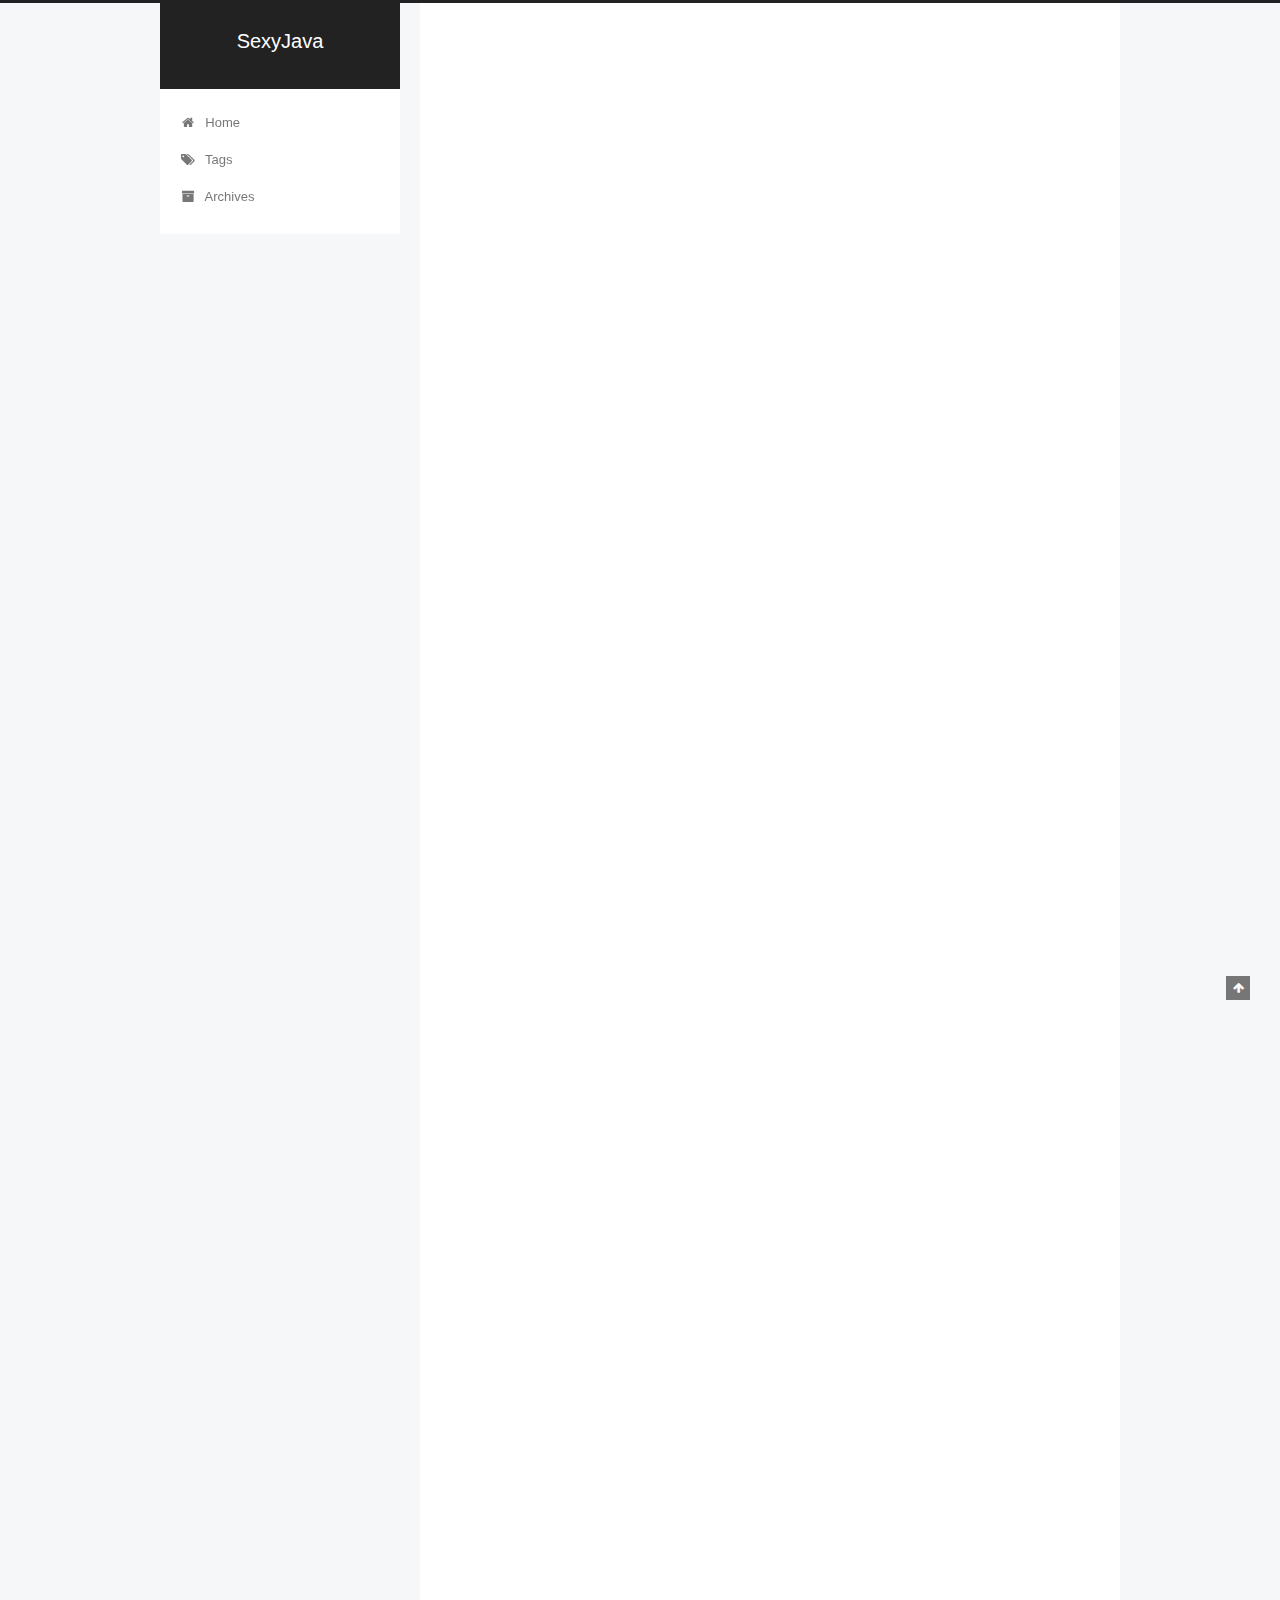
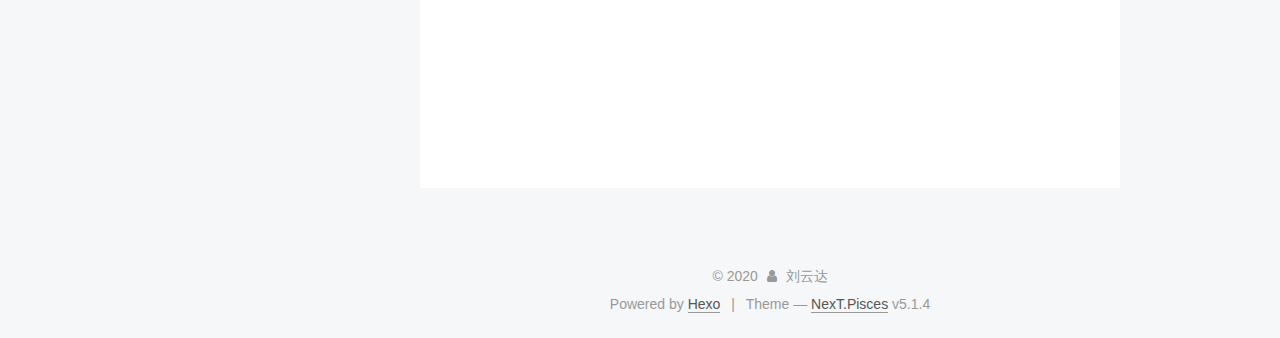
<file: index.html>
<!DOCTYPE html>



  


<html class="theme-next pisces use-motion" lang="en">
<head>
  <meta charset="UTF-8"/>
<meta http-equiv="X-UA-Compatible" content="IE=edge" />
<meta name="viewport" content="width=device-width, initial-scale=1, maximum-scale=1"/>
<meta name="theme-color" content="#222">









<meta http-equiv="Cache-Control" content="no-transform" />
<meta http-equiv="Cache-Control" content="no-siteapp" />
















  
  
  <link href="/lib/fancybox/source/jquery.fancybox.css?v=2.1.5" rel="stylesheet" type="text/css" />







<link href="/lib/font-awesome/css/font-awesome.min.css?v=4.6.2" rel="stylesheet" type="text/css" />

<link href="/css/main.css?v=5.1.4" rel="stylesheet" type="text/css" />


  <link rel="apple-touch-icon" sizes="180x180" href="/images/apple-touch-icon-next.png?v=5.1.4">


  <link rel="icon" type="image/png" sizes="32x32" href="/images/favicon-32x32-next.png?v=5.1.4">


  <link rel="icon" type="image/png" sizes="16x16" href="/images/favicon-16x16-next.png?v=5.1.4">


  <link rel="mask-icon" href="/images/logo.svg?v=5.1.4" color="#222">





  <meta name="keywords" content="Hexo, NexT" />




  


  <link rel="alternate" href="/atom.xml" title="SexyJava" type="application/atom+xml" />






<meta name="description" content="我要追求我喜欢的">
<meta property="og:type" content="website">
<meta property="og:title" content="SexyJava">
<meta property="og:url" content="http://yoursite.com/index.html">
<meta property="og:site_name" content="SexyJava">
<meta property="og:description" content="我要追求我喜欢的">
<meta property="og:locale" content="en_US">
<meta property="article:author" content="刘云达">
<meta name="twitter:card" content="summary">



<script type="text/javascript" id="hexo.configurations">
  var NexT = window.NexT || {};
  var CONFIG = {
    root: '/',
    scheme: 'Pisces',
    version: '5.1.4',
    sidebar: {"position":"left","display":"post","offset":12,"b2t":false,"scrollpercent":false,"onmobile":false},
    fancybox: true,
    tabs: true,
    motion: {"enable":true,"async":false,"transition":{"post_block":"fadeIn","post_header":"slideDownIn","post_body":"slideDownIn","coll_header":"slideLeftIn","sidebar":"slideUpIn"}},
    duoshuo: {
      userId: '0',
      author: 'Author'
    },
    algolia: {
      applicationID: '',
      apiKey: '',
      indexName: '',
      hits: {"per_page":10},
      labels: {"input_placeholder":"Search for Posts","hits_empty":"We didn't find any results for the search: ${query}","hits_stats":"${hits} results found in ${time} ms"}
    }
  };
</script>



  <link rel="canonical" href="http://yoursite.com/"/>





  <title>SexyJava</title>
  








<meta name="generator" content="Hexo 4.2.0"></head>

<body itemscope itemtype="http://schema.org/WebPage" lang="en">

  
  
    
  

  <div class="container sidebar-position-left 
  page-home">
    <div class="headband"></div>

    <header id="header" class="header" itemscope itemtype="http://schema.org/WPHeader">
      <div class="header-inner"><div class="site-brand-wrapper">
  <div class="site-meta ">
    

    <div class="custom-logo-site-title">
      <a href="/"  class="brand" rel="start">
        <span class="logo-line-before"><i></i></span>
        <span class="site-title">SexyJava</span>
        <span class="logo-line-after"><i></i></span>
      </a>
    </div>
      
        <p class="site-subtitle"></p>
      
  </div>

  <div class="site-nav-toggle">
    <button>
      <span class="btn-bar"></span>
      <span class="btn-bar"></span>
      <span class="btn-bar"></span>
    </button>
  </div>
</div>

<nav class="site-nav">
  

  
    <ul id="menu" class="menu">
      
        
        <li class="menu-item menu-item-home">
          <a href="/%20" rel="section">
            
              <i class="menu-item-icon fa fa-fw fa-home"></i> <br />
            
            Home
          </a>
        </li>
      
        
        <li class="menu-item menu-item-tags">
          <a href="/tags/%20" rel="section">
            
              <i class="menu-item-icon fa fa-fw fa-tags"></i> <br />
            
            Tags
          </a>
        </li>
      
        
        <li class="menu-item menu-item-archives">
          <a href="/archives/%20" rel="section">
            
              <i class="menu-item-icon fa fa-fw fa-archive"></i> <br />
            
            Archives
          </a>
        </li>
      

      
    </ul>
  

  
</nav>



 </div>
    </header>

    <main id="main" class="main">
      <div class="main-inner">
        <div class="content-wrap">
          <div id="content" class="content">
            
  <section id="posts" class="posts-expand">
    
      

  

  
  
  

  <article class="post post-type-normal" itemscope itemtype="http://schema.org/Article">
  
  
  
  <div class="post-block">
    <link itemprop="mainEntityOfPage" href="http://yoursite.com/2020/01/09/hello-world/">

    <span hidden itemprop="author" itemscope itemtype="http://schema.org/Person">
      <meta itemprop="name" content="刘云达">
      <meta itemprop="description" content="">
      <meta itemprop="image" content="/uploads/images/liuyunda.jpg">
    </span>

    <span hidden itemprop="publisher" itemscope itemtype="http://schema.org/Organization">
      <meta itemprop="name" content="SexyJava">
    </span>

    
      <header class="post-header">

        
        
          <h1 class="post-title" itemprop="name headline">
                
                <a class="post-title-link" href="/2020/01/09/hello-world/" itemprop="url">Hello World</a></h1>
        

        <div class="post-meta">
          <span class="post-time">
            
              <span class="post-meta-item-icon">
                <i class="fa fa-calendar-o"></i>
              </span>
              
                <span class="post-meta-item-text">Posted on</span>
              
              <time title="Post created" itemprop="dateCreated datePublished" datetime="2020-01-09T01:48:25+08:00">
                2020-01-09
              </time>
            

            

            
          </span>

          

          
            
          

          
          

          

          

          

        </div>
      </header>
    

    
    
    
    <div class="post-body" itemprop="articleBody">

      
      

      
        
          
            <p>Welcome to <a href="https://hexo.io/" target="_blank" rel="noopener">Hexo</a>! This is your very first post. Check <a href="https://hexo.io/docs/" target="_blank" rel="noopener">documentation</a> for more info. If you get any problems when using Hexo, you can find the answer in <a href="https://hexo.io/docs/troubleshooting.html" target="_blank" rel="noopener">troubleshooting</a> or you can ask me on <a href="https://github.com/hexojs/hexo/issues" target="_blank" rel="noopener">GitHub</a>.</p>
<h2 id="Quick-Start"><a href="#Quick-Start" class="headerlink" title="Quick Start"></a>Quick Start</h2><h3 id="Create-a-new-post"><a href="#Create-a-new-post" class="headerlink" title="Create a new post"></a>Create a new post</h3><figure class="highlight bash"><table><tr><td class="gutter"><pre><span class="line">1</span><br></pre></td><td class="code"><pre><span class="line">$ hexo new <span class="string">"My New Post"</span></span><br></pre></td></tr></table></figure>

<p>More info: <a href="https://hexo.io/docs/writing.html" target="_blank" rel="noopener">Writing</a></p>
<h3 id="Run-server"><a href="#Run-server" class="headerlink" title="Run server"></a>Run server</h3><figure class="highlight bash"><table><tr><td class="gutter"><pre><span class="line">1</span><br></pre></td><td class="code"><pre><span class="line">$ hexo server</span><br></pre></td></tr></table></figure>

<p>More info: <a href="https://hexo.io/docs/server.html" target="_blank" rel="noopener">Server</a></p>
<h3 id="Generate-static-files"><a href="#Generate-static-files" class="headerlink" title="Generate static files"></a>Generate static files</h3><figure class="highlight bash"><table><tr><td class="gutter"><pre><span class="line">1</span><br></pre></td><td class="code"><pre><span class="line">$ hexo generate</span><br></pre></td></tr></table></figure>

<p>More info: <a href="https://hexo.io/docs/generating.html" target="_blank" rel="noopener">Generating</a></p>
<h3 id="Deploy-to-remote-sites"><a href="#Deploy-to-remote-sites" class="headerlink" title="Deploy to remote sites"></a>Deploy to remote sites</h3><figure class="highlight bash"><table><tr><td class="gutter"><pre><span class="line">1</span><br></pre></td><td class="code"><pre><span class="line">$ hexo deploy</span><br></pre></td></tr></table></figure>

<p>More info: <a href="https://hexo.io/docs/one-command-deployment.html" target="_blank" rel="noopener">Deployment</a></p>

          
        
      
    </div>
    
    
    

    

    

    

    <footer class="post-footer">
      

      

      

      
      
        <div class="post-eof"></div>
      
    </footer>
  </div>
  
  
  
  </article>


    
      

  

  
  
  

  <article class="post post-type-normal" itemscope itemtype="http://schema.org/Article">
  
  
  
  <div class="post-block">
    <link itemprop="mainEntityOfPage" href="http://yoursite.com/2020/01/08/First-Write-Blog/">

    <span hidden itemprop="author" itemscope itemtype="http://schema.org/Person">
      <meta itemprop="name" content="刘云达">
      <meta itemprop="description" content="">
      <meta itemprop="image" content="/uploads/images/liuyunda.jpg">
    </span>

    <span hidden itemprop="publisher" itemscope itemtype="http://schema.org/Organization">
      <meta itemprop="name" content="SexyJava">
    </span>

    
      <header class="post-header">

        
        
          <h1 class="post-title" itemprop="name headline">
                
                <a class="post-title-link" href="/2020/01/08/First-Write-Blog/" itemprop="url">First Write Blog</a></h1>
        

        <div class="post-meta">
          <span class="post-time">
            
              <span class="post-meta-item-icon">
                <i class="fa fa-calendar-o"></i>
              </span>
              
                <span class="post-meta-item-text">Posted on</span>
              
              <time title="Post created" itemprop="dateCreated datePublished" datetime="2020-01-08T23:44:21+08:00">
                2020-01-08
              </time>
            

            

            
          </span>

          

          
            
          

          
          

          

          

          

        </div>
      </header>
    

    
    
    
    <div class="post-body" itemprop="articleBody">

      
      

      
        
          
            <figure class="highlight java"><table><tr><td class="gutter"><pre><span class="line">1</span><br><span class="line">2</span><br><span class="line">3</span><br><span class="line">4</span><br><span class="line">5</span><br><span class="line">6</span><br><span class="line">7</span><br><span class="line">8</span><br><span class="line">9</span><br><span class="line">10</span><br><span class="line">11</span><br><span class="line">12</span><br><span class="line">13</span><br><span class="line">14</span><br><span class="line">15</span><br><span class="line">16</span><br><span class="line">17</span><br><span class="line">18</span><br><span class="line">19</span><br><span class="line">20</span><br><span class="line">21</span><br></pre></td><td class="code"><pre><span class="line">Class Liu&#123;</span><br><span class="line">    <span class="keyword">private</span> String Name;</span><br><span class="line">    <span class="keyword">private</span> Integer Age;</span><br><span class="line">    <span class="keyword">private</span> String Address;</span><br><span class="line">    <span class="function"><span class="keyword">public</span> <span class="title">Liu</span><span class="params">(String Name, Integer Age, String Address)</span></span>&#123;</span><br><span class="line">        <span class="keyword">this</span>.Name = Name;</span><br><span class="line">        <span class="keyword">this</span>.Age = Age;</span><br><span class="line">        <span class="keyword">this</span>.Address = Address;</span><br><span class="line">    &#125;</span><br><span class="line">    <span class="function"><span class="keyword">public</span> String <span class="title">Introduction</span><span class="params">()</span></span>&#123;</span><br><span class="line">        <span class="keyword">return</span> <span class="string">"我叫："</span>+Name+</span><br><span class="line">            <span class="string">"年龄："</span>+Age+</span><br><span class="line">            <span class="string">"来自："</span>+Address+</span><br><span class="line">            <span class="string">"我很热爱编程，但是我很菜！"</span>; </span><br><span class="line">    &#125;</span><br><span class="line">    setter &amp; getter ....</span><br><span class="line">&#125;</span><br><span class="line"><span class="function"><span class="keyword">public</span> <span class="keyword">static</span> <span class="keyword">void</span> <span class="title">main</span><span class="params">(String [] args)</span></span>&#123;</span><br><span class="line">    Liu LiuYunDa = <span class="keyword">new</span> Liu(<span class="string">"刘云达"</span>,<span class="number">21</span>,<span class="string">"内蒙古赤峰市"</span>);</span><br><span class="line">    LiuYunDa.Introduction();</span><br><span class="line">&#125;</span><br></pre></td></tr></table></figure>


          
        
      
    </div>
    
    
    

    

    

    

    <footer class="post-footer">
      

      

      

      
      
        <div class="post-eof"></div>
      
    </footer>
  </div>
  
  
  
  </article>


    
  </section>

  


          </div>
          


          

        </div>
        
          
  
  <div class="sidebar-toggle">
    <div class="sidebar-toggle-line-wrap">
      <span class="sidebar-toggle-line sidebar-toggle-line-first"></span>
      <span class="sidebar-toggle-line sidebar-toggle-line-middle"></span>
      <span class="sidebar-toggle-line sidebar-toggle-line-last"></span>
    </div>
  </div>

  <aside id="sidebar" class="sidebar">
    
    <div class="sidebar-inner">

      

      

      <section class="site-overview-wrap sidebar-panel sidebar-panel-active">
        <div class="site-overview">
          <div class="site-author motion-element" itemprop="author" itemscope itemtype="http://schema.org/Person">
            
              <img class="site-author-image" itemprop="image"
                src="/uploads/images/liuyunda.jpg"
                alt="刘云达" />
            
              <p class="site-author-name" itemprop="name">刘云达</p>
              <p class="site-description motion-element" itemprop="description">我要追求我喜欢的</p>
          </div>

          <nav class="site-state motion-element">

            
              <div class="site-state-item site-state-posts">
              
                <a href="/archives/%20%7C%7C%20archive">
              
                  <span class="site-state-item-count">2</span>
                  <span class="site-state-item-name">posts</span>
                </a>
              </div>
            

            

            
              
              
              <div class="site-state-item site-state-tags">
                
                  <span class="site-state-item-count">1</span>
                  <span class="site-state-item-name">tags</span>
                
              </div>
            

          </nav>

          
            <div class="feed-link motion-element">
              <a href="/atom.xml" rel="alternate">
                <i class="fa fa-rss"></i>
                RSS
              </a>
            </div>
          

          

          
          

          
          

          

        </div>
      </section>

      

      

    </div>
  </aside>


        
      </div>
    </main>

    <footer id="footer" class="footer">
      <div class="footer-inner">
        <div class="copyright">&copy; <span itemprop="copyrightYear">2020</span>
  <span class="with-love">
    <i class="fa fa-user"></i>
  </span>
  <span class="author" itemprop="copyrightHolder">刘云达</span>

  
</div>


  <div class="powered-by">Powered by <a class="theme-link" target="_blank" href="https://hexo.io">Hexo</a></div>



  <span class="post-meta-divider">|</span>



  <div class="theme-info">Theme &mdash; <a class="theme-link" target="_blank" href="https://github.com/iissnan/hexo-theme-next">NexT.Pisces</a> v5.1.4</div>




        







        
      </div>
    </footer>

    
      <div class="back-to-top">
        <i class="fa fa-arrow-up"></i>
        
      </div>
    

    

  </div>

  

<script type="text/javascript">
  if (Object.prototype.toString.call(window.Promise) !== '[object Function]') {
    window.Promise = null;
  }
</script>









  












  
  
    <script type="text/javascript" src="/lib/jquery/index.js?v=2.1.3"></script>
  

  
  
    <script type="text/javascript" src="/lib/fastclick/lib/fastclick.min.js?v=1.0.6"></script>
  

  
  
    <script type="text/javascript" src="/lib/jquery_lazyload/jquery.lazyload.js?v=1.9.7"></script>
  

  
  
    <script type="text/javascript" src="/lib/velocity/velocity.min.js?v=1.2.1"></script>
  

  
  
    <script type="text/javascript" src="/lib/velocity/velocity.ui.min.js?v=1.2.1"></script>
  

  
  
    <script type="text/javascript" src="/lib/fancybox/source/jquery.fancybox.pack.js?v=2.1.5"></script>
  


  


  <script type="text/javascript" src="/js/src/utils.js?v=5.1.4"></script>

  <script type="text/javascript" src="/js/src/motion.js?v=5.1.4"></script>



  
  


  <script type="text/javascript" src="/js/src/affix.js?v=5.1.4"></script>

  <script type="text/javascript" src="/js/src/schemes/pisces.js?v=5.1.4"></script>



  

  


  <script type="text/javascript" src="/js/src/bootstrap.js?v=5.1.4"></script>



  


  




	





  





  












  





  

  

  

  
  

  

  

  

</body>
</html>
</file>
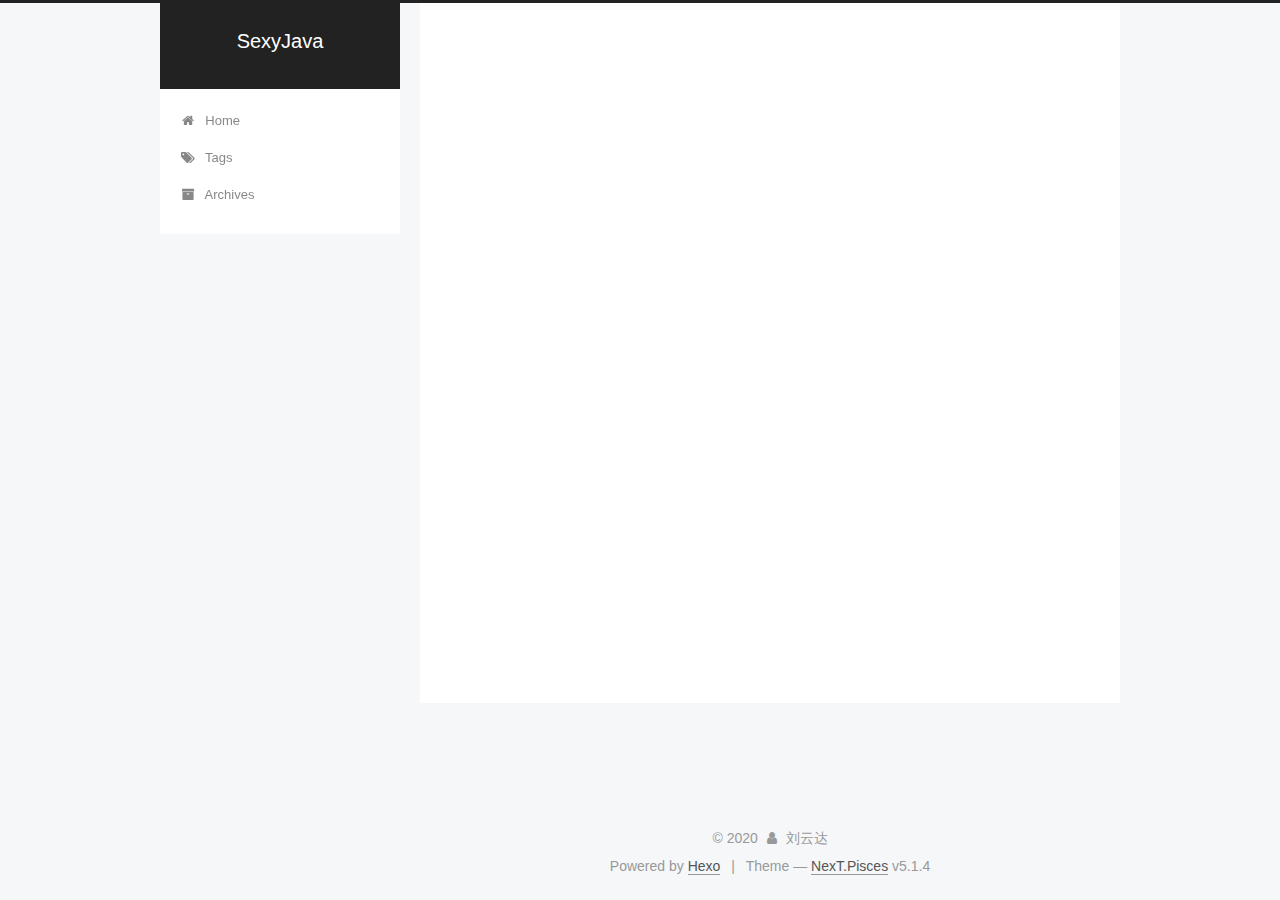
<file: archives/index.html>
<!DOCTYPE html>



  


<html class="theme-next pisces use-motion" lang="en">
<head>
  <meta charset="UTF-8"/>
<meta http-equiv="X-UA-Compatible" content="IE=edge" />
<meta name="viewport" content="width=device-width, initial-scale=1, maximum-scale=1"/>
<meta name="theme-color" content="#222">









<meta http-equiv="Cache-Control" content="no-transform" />
<meta http-equiv="Cache-Control" content="no-siteapp" />
















  
  
  <link href="/lib/fancybox/source/jquery.fancybox.css?v=2.1.5" rel="stylesheet" type="text/css" />







<link href="/lib/font-awesome/css/font-awesome.min.css?v=4.6.2" rel="stylesheet" type="text/css" />

<link href="/css/main.css?v=5.1.4" rel="stylesheet" type="text/css" />


  <link rel="apple-touch-icon" sizes="180x180" href="/images/apple-touch-icon-next.png?v=5.1.4">


  <link rel="icon" type="image/png" sizes="32x32" href="/images/favicon-32x32-next.png?v=5.1.4">


  <link rel="icon" type="image/png" sizes="16x16" href="/images/favicon-16x16-next.png?v=5.1.4">


  <link rel="mask-icon" href="/images/logo.svg?v=5.1.4" color="#222">





  <meta name="keywords" content="Hexo, NexT" />




  


  <link rel="alternate" href="/atom.xml" title="SexyJava" type="application/atom+xml" />






<meta name="description" content="我要追求我喜欢的">
<meta property="og:type" content="website">
<meta property="og:title" content="SexyJava">
<meta property="og:url" content="http://yoursite.com/archives/index.html">
<meta property="og:site_name" content="SexyJava">
<meta property="og:description" content="我要追求我喜欢的">
<meta property="og:locale" content="en_US">
<meta property="article:author" content="刘云达">
<meta name="twitter:card" content="summary">



<script type="text/javascript" id="hexo.configurations">
  var NexT = window.NexT || {};
  var CONFIG = {
    root: '/',
    scheme: 'Pisces',
    version: '5.1.4',
    sidebar: {"position":"left","display":"post","offset":12,"b2t":false,"scrollpercent":false,"onmobile":false},
    fancybox: true,
    tabs: true,
    motion: {"enable":true,"async":false,"transition":{"post_block":"fadeIn","post_header":"slideDownIn","post_body":"slideDownIn","coll_header":"slideLeftIn","sidebar":"slideUpIn"}},
    duoshuo: {
      userId: '0',
      author: 'Author'
    },
    algolia: {
      applicationID: '',
      apiKey: '',
      indexName: '',
      hits: {"per_page":10},
      labels: {"input_placeholder":"Search for Posts","hits_empty":"We didn't find any results for the search: ${query}","hits_stats":"${hits} results found in ${time} ms"}
    }
  };
</script>



  <link rel="canonical" href="http://yoursite.com/archives/"/>





  <title>Archive | SexyJava</title>
  








<meta name="generator" content="Hexo 4.2.0"></head>

<body itemscope itemtype="http://schema.org/WebPage" lang="en">

  
  
    
  

  <div class="container sidebar-position-left page-archive">
    <div class="headband"></div>

    <header id="header" class="header" itemscope itemtype="http://schema.org/WPHeader">
      <div class="header-inner"><div class="site-brand-wrapper">
  <div class="site-meta ">
    

    <div class="custom-logo-site-title">
      <a href="/"  class="brand" rel="start">
        <span class="logo-line-before"><i></i></span>
        <span class="site-title">SexyJava</span>
        <span class="logo-line-after"><i></i></span>
      </a>
    </div>
      
        <p class="site-subtitle"></p>
      
  </div>

  <div class="site-nav-toggle">
    <button>
      <span class="btn-bar"></span>
      <span class="btn-bar"></span>
      <span class="btn-bar"></span>
    </button>
  </div>
</div>

<nav class="site-nav">
  

  
    <ul id="menu" class="menu">
      
        
        <li class="menu-item menu-item-home">
          <a href="/%20" rel="section">
            
              <i class="menu-item-icon fa fa-fw fa-home"></i> <br />
            
            Home
          </a>
        </li>
      
        
        <li class="menu-item menu-item-tags">
          <a href="/tags/%20" rel="section">
            
              <i class="menu-item-icon fa fa-fw fa-tags"></i> <br />
            
            Tags
          </a>
        </li>
      
        
        <li class="menu-item menu-item-archives">
          <a href="/archives/%20" rel="section">
            
              <i class="menu-item-icon fa fa-fw fa-archive"></i> <br />
            
            Archives
          </a>
        </li>
      

      
    </ul>
  

  
</nav>



 </div>
    </header>

    <main id="main" class="main">
      <div class="main-inner">
        <div class="content-wrap">
          <div id="content" class="content">
            

  
  
  
  <div class="post-block archive">
    <div id="posts" class="posts-collapse">
      <span class="archive-move-on"></span>

      <span class="archive-page-counter">
        
        
        
          
        
        Um..! 2 posts in total. Keep on posting.
      </span>

      

        
        
        

        
          
          <div class="collection-title">
            <h1 class="archive-year" id="archive-year-2020">2020</h1>
          </div>
        
        

        

  <article class="post post-type-normal" itemscope itemtype="http://schema.org/Article">
    <header class="post-header">

      <h2 class="post-title">
        
            <a class="post-title-link" href="/2020/01/09/hello-world/" itemprop="url">
              
                <span itemprop="name">Hello World</span>
              
            </a>
        
      </h2>

      <div class="post-meta">
        <time class="post-time" itemprop="dateCreated"
              datetime="2020-01-09T01:48:25+08:00"
              content="2020-01-09" >
          01-09
        </time>
      </div>

    </header>
  </article>



      

        
        
        

        
        

        

  <article class="post post-type-normal" itemscope itemtype="http://schema.org/Article">
    <header class="post-header">

      <h2 class="post-title">
        
            <a class="post-title-link" href="/2020/01/08/First-Write-Blog/" itemprop="url">
              
                <span itemprop="name">First Write Blog</span>
              
            </a>
        
      </h2>

      <div class="post-meta">
        <time class="post-time" itemprop="dateCreated"
              datetime="2020-01-08T23:44:21+08:00"
              content="2020-01-08" >
          01-08
        </time>
      </div>

    </header>
  </article>



      

    </div>
  </div>
  
  
  

  



          </div>
          


          

        </div>
        
          
  
  <div class="sidebar-toggle">
    <div class="sidebar-toggle-line-wrap">
      <span class="sidebar-toggle-line sidebar-toggle-line-first"></span>
      <span class="sidebar-toggle-line sidebar-toggle-line-middle"></span>
      <span class="sidebar-toggle-line sidebar-toggle-line-last"></span>
    </div>
  </div>

  <aside id="sidebar" class="sidebar">
    
    <div class="sidebar-inner">

      

      

      <section class="site-overview-wrap sidebar-panel sidebar-panel-active">
        <div class="site-overview">
          <div class="site-author motion-element" itemprop="author" itemscope itemtype="http://schema.org/Person">
            
              <img class="site-author-image" itemprop="image"
                src="/uploads/images/liuyunda.jpg"
                alt="刘云达" />
            
              <p class="site-author-name" itemprop="name">刘云达</p>
              <p class="site-description motion-element" itemprop="description">我要追求我喜欢的</p>
          </div>

          <nav class="site-state motion-element">

            
              <div class="site-state-item site-state-posts">
              
                <a href="/archives/%20%7C%7C%20archive">
              
                  <span class="site-state-item-count">2</span>
                  <span class="site-state-item-name">posts</span>
                </a>
              </div>
            

            

            
              
              
              <div class="site-state-item site-state-tags">
                
                  <span class="site-state-item-count">1</span>
                  <span class="site-state-item-name">tags</span>
                
              </div>
            

          </nav>

          
            <div class="feed-link motion-element">
              <a href="/atom.xml" rel="alternate">
                <i class="fa fa-rss"></i>
                RSS
              </a>
            </div>
          

          

          
          

          
          

          

        </div>
      </section>

      

      

    </div>
  </aside>


        
      </div>
    </main>

    <footer id="footer" class="footer">
      <div class="footer-inner">
        <div class="copyright">&copy; <span itemprop="copyrightYear">2020</span>
  <span class="with-love">
    <i class="fa fa-user"></i>
  </span>
  <span class="author" itemprop="copyrightHolder">刘云达</span>

  
</div>


  <div class="powered-by">Powered by <a class="theme-link" target="_blank" href="https://hexo.io">Hexo</a></div>



  <span class="post-meta-divider">|</span>



  <div class="theme-info">Theme &mdash; <a class="theme-link" target="_blank" href="https://github.com/iissnan/hexo-theme-next">NexT.Pisces</a> v5.1.4</div>




        







        
      </div>
    </footer>

    
      <div class="back-to-top">
        <i class="fa fa-arrow-up"></i>
        
      </div>
    

    

  </div>

  

<script type="text/javascript">
  if (Object.prototype.toString.call(window.Promise) !== '[object Function]') {
    window.Promise = null;
  }
</script>









  












  
  
    <script type="text/javascript" src="/lib/jquery/index.js?v=2.1.3"></script>
  

  
  
    <script type="text/javascript" src="/lib/fastclick/lib/fastclick.min.js?v=1.0.6"></script>
  

  
  
    <script type="text/javascript" src="/lib/jquery_lazyload/jquery.lazyload.js?v=1.9.7"></script>
  

  
  
    <script type="text/javascript" src="/lib/velocity/velocity.min.js?v=1.2.1"></script>
  

  
  
    <script type="text/javascript" src="/lib/velocity/velocity.ui.min.js?v=1.2.1"></script>
  

  
  
    <script type="text/javascript" src="/lib/fancybox/source/jquery.fancybox.pack.js?v=2.1.5"></script>
  


  


  <script type="text/javascript" src="/js/src/utils.js?v=5.1.4"></script>

  <script type="text/javascript" src="/js/src/motion.js?v=5.1.4"></script>



  
  


  <script type="text/javascript" src="/js/src/affix.js?v=5.1.4"></script>

  <script type="text/javascript" src="/js/src/schemes/pisces.js?v=5.1.4"></script>



  

  


  <script type="text/javascript" src="/js/src/bootstrap.js?v=5.1.4"></script>



  


  




	





  





  












  





  

  

  

  
  

  

  

  

</body>
</html>
</file>
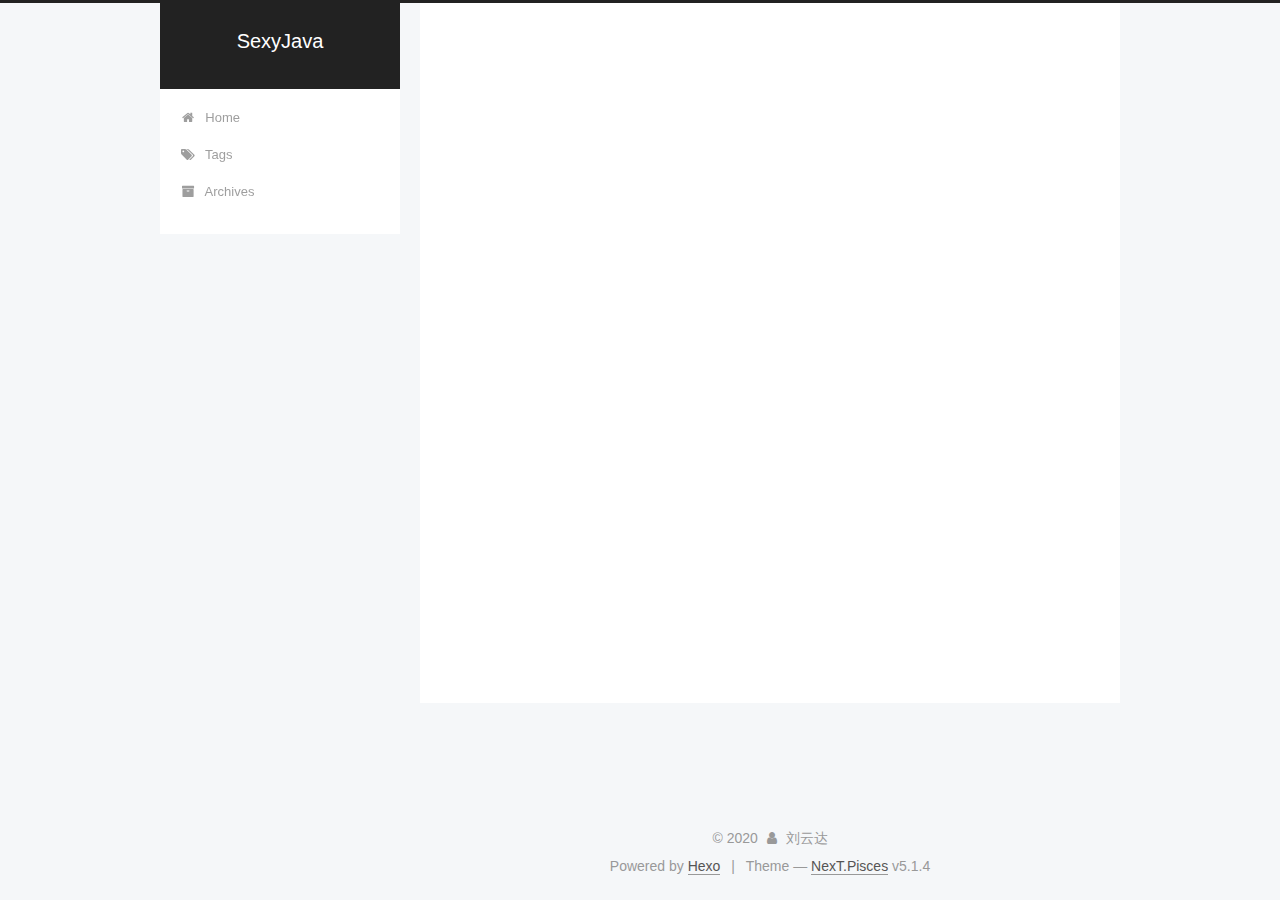
<file: archives/2020/index.html>
<!DOCTYPE html>



  


<html class="theme-next pisces use-motion" lang="en">
<head>
  <meta charset="UTF-8"/>
<meta http-equiv="X-UA-Compatible" content="IE=edge" />
<meta name="viewport" content="width=device-width, initial-scale=1, maximum-scale=1"/>
<meta name="theme-color" content="#222">









<meta http-equiv="Cache-Control" content="no-transform" />
<meta http-equiv="Cache-Control" content="no-siteapp" />
















  
  
  <link href="/lib/fancybox/source/jquery.fancybox.css?v=2.1.5" rel="stylesheet" type="text/css" />







<link href="/lib/font-awesome/css/font-awesome.min.css?v=4.6.2" rel="stylesheet" type="text/css" />

<link href="/css/main.css?v=5.1.4" rel="stylesheet" type="text/css" />


  <link rel="apple-touch-icon" sizes="180x180" href="/images/apple-touch-icon-next.png?v=5.1.4">


  <link rel="icon" type="image/png" sizes="32x32" href="/images/favicon-32x32-next.png?v=5.1.4">


  <link rel="icon" type="image/png" sizes="16x16" href="/images/favicon-16x16-next.png?v=5.1.4">


  <link rel="mask-icon" href="/images/logo.svg?v=5.1.4" color="#222">





  <meta name="keywords" content="Hexo, NexT" />




  


  <link rel="alternate" href="/atom.xml" title="SexyJava" type="application/atom+xml" />






<meta name="description" content="我要追求我喜欢的">
<meta property="og:type" content="website">
<meta property="og:title" content="SexyJava">
<meta property="og:url" content="http://yoursite.com/archives/2020/index.html">
<meta property="og:site_name" content="SexyJava">
<meta property="og:description" content="我要追求我喜欢的">
<meta property="og:locale" content="en_US">
<meta property="article:author" content="刘云达">
<meta name="twitter:card" content="summary">



<script type="text/javascript" id="hexo.configurations">
  var NexT = window.NexT || {};
  var CONFIG = {
    root: '/',
    scheme: 'Pisces',
    version: '5.1.4',
    sidebar: {"position":"left","display":"post","offset":12,"b2t":false,"scrollpercent":false,"onmobile":false},
    fancybox: true,
    tabs: true,
    motion: {"enable":true,"async":false,"transition":{"post_block":"fadeIn","post_header":"slideDownIn","post_body":"slideDownIn","coll_header":"slideLeftIn","sidebar":"slideUpIn"}},
    duoshuo: {
      userId: '0',
      author: 'Author'
    },
    algolia: {
      applicationID: '',
      apiKey: '',
      indexName: '',
      hits: {"per_page":10},
      labels: {"input_placeholder":"Search for Posts","hits_empty":"We didn't find any results for the search: ${query}","hits_stats":"${hits} results found in ${time} ms"}
    }
  };
</script>



  <link rel="canonical" href="http://yoursite.com/archives/2020/"/>





  <title>Archive | SexyJava</title>
  








<meta name="generator" content="Hexo 4.2.0"></head>

<body itemscope itemtype="http://schema.org/WebPage" lang="en">

  
  
    
  

  <div class="container sidebar-position-left page-archive">
    <div class="headband"></div>

    <header id="header" class="header" itemscope itemtype="http://schema.org/WPHeader">
      <div class="header-inner"><div class="site-brand-wrapper">
  <div class="site-meta ">
    

    <div class="custom-logo-site-title">
      <a href="/"  class="brand" rel="start">
        <span class="logo-line-before"><i></i></span>
        <span class="site-title">SexyJava</span>
        <span class="logo-line-after"><i></i></span>
      </a>
    </div>
      
        <p class="site-subtitle"></p>
      
  </div>

  <div class="site-nav-toggle">
    <button>
      <span class="btn-bar"></span>
      <span class="btn-bar"></span>
      <span class="btn-bar"></span>
    </button>
  </div>
</div>

<nav class="site-nav">
  

  
    <ul id="menu" class="menu">
      
        
        <li class="menu-item menu-item-home">
          <a href="/%20" rel="section">
            
              <i class="menu-item-icon fa fa-fw fa-home"></i> <br />
            
            Home
          </a>
        </li>
      
        
        <li class="menu-item menu-item-tags">
          <a href="/tags/%20" rel="section">
            
              <i class="menu-item-icon fa fa-fw fa-tags"></i> <br />
            
            Tags
          </a>
        </li>
      
        
        <li class="menu-item menu-item-archives">
          <a href="/archives/%20" rel="section">
            
              <i class="menu-item-icon fa fa-fw fa-archive"></i> <br />
            
            Archives
          </a>
        </li>
      

      
    </ul>
  

  
</nav>



 </div>
    </header>

    <main id="main" class="main">
      <div class="main-inner">
        <div class="content-wrap">
          <div id="content" class="content">
            

  
  
  
  <div class="post-block archive">
    <div id="posts" class="posts-collapse">
      <span class="archive-move-on"></span>

      <span class="archive-page-counter">
        
        
        
          
        
        Um..! 2 posts in total. Keep on posting.
      </span>

      

        
        
        

        
          
          <div class="collection-title">
            <h1 class="archive-year" id="archive-year-2020">2020</h1>
          </div>
        
        

        

  <article class="post post-type-normal" itemscope itemtype="http://schema.org/Article">
    <header class="post-header">

      <h2 class="post-title">
        
            <a class="post-title-link" href="/2020/01/09/hello-world/" itemprop="url">
              
                <span itemprop="name">Hello World</span>
              
            </a>
        
      </h2>

      <div class="post-meta">
        <time class="post-time" itemprop="dateCreated"
              datetime="2020-01-09T01:48:25+08:00"
              content="2020-01-09" >
          01-09
        </time>
      </div>

    </header>
  </article>



      

        
        
        

        
        

        

  <article class="post post-type-normal" itemscope itemtype="http://schema.org/Article">
    <header class="post-header">

      <h2 class="post-title">
        
            <a class="post-title-link" href="/2020/01/08/First-Write-Blog/" itemprop="url">
              
                <span itemprop="name">First Write Blog</span>
              
            </a>
        
      </h2>

      <div class="post-meta">
        <time class="post-time" itemprop="dateCreated"
              datetime="2020-01-08T23:44:21+08:00"
              content="2020-01-08" >
          01-08
        </time>
      </div>

    </header>
  </article>



      

    </div>
  </div>
  
  
  

  



          </div>
          


          

        </div>
        
          
  
  <div class="sidebar-toggle">
    <div class="sidebar-toggle-line-wrap">
      <span class="sidebar-toggle-line sidebar-toggle-line-first"></span>
      <span class="sidebar-toggle-line sidebar-toggle-line-middle"></span>
      <span class="sidebar-toggle-line sidebar-toggle-line-last"></span>
    </div>
  </div>

  <aside id="sidebar" class="sidebar">
    
    <div class="sidebar-inner">

      

      

      <section class="site-overview-wrap sidebar-panel sidebar-panel-active">
        <div class="site-overview">
          <div class="site-author motion-element" itemprop="author" itemscope itemtype="http://schema.org/Person">
            
              <img class="site-author-image" itemprop="image"
                src="/uploads/images/liuyunda.jpg"
                alt="刘云达" />
            
              <p class="site-author-name" itemprop="name">刘云达</p>
              <p class="site-description motion-element" itemprop="description">我要追求我喜欢的</p>
          </div>

          <nav class="site-state motion-element">

            
              <div class="site-state-item site-state-posts">
              
                <a href="/archives/%20%7C%7C%20archive">
              
                  <span class="site-state-item-count">2</span>
                  <span class="site-state-item-name">posts</span>
                </a>
              </div>
            

            

            
              
              
              <div class="site-state-item site-state-tags">
                
                  <span class="site-state-item-count">1</span>
                  <span class="site-state-item-name">tags</span>
                
              </div>
            

          </nav>

          
            <div class="feed-link motion-element">
              <a href="/atom.xml" rel="alternate">
                <i class="fa fa-rss"></i>
                RSS
              </a>
            </div>
          

          

          
          

          
          

          

        </div>
      </section>

      

      

    </div>
  </aside>


        
      </div>
    </main>

    <footer id="footer" class="footer">
      <div class="footer-inner">
        <div class="copyright">&copy; <span itemprop="copyrightYear">2020</span>
  <span class="with-love">
    <i class="fa fa-user"></i>
  </span>
  <span class="author" itemprop="copyrightHolder">刘云达</span>

  
</div>


  <div class="powered-by">Powered by <a class="theme-link" target="_blank" href="https://hexo.io">Hexo</a></div>



  <span class="post-meta-divider">|</span>



  <div class="theme-info">Theme &mdash; <a class="theme-link" target="_blank" href="https://github.com/iissnan/hexo-theme-next">NexT.Pisces</a> v5.1.4</div>




        







        
      </div>
    </footer>

    
      <div class="back-to-top">
        <i class="fa fa-arrow-up"></i>
        
      </div>
    

    

  </div>

  

<script type="text/javascript">
  if (Object.prototype.toString.call(window.Promise) !== '[object Function]') {
    window.Promise = null;
  }
</script>









  












  
  
    <script type="text/javascript" src="/lib/jquery/index.js?v=2.1.3"></script>
  

  
  
    <script type="text/javascript" src="/lib/fastclick/lib/fastclick.min.js?v=1.0.6"></script>
  

  
  
    <script type="text/javascript" src="/lib/jquery_lazyload/jquery.lazyload.js?v=1.9.7"></script>
  

  
  
    <script type="text/javascript" src="/lib/velocity/velocity.min.js?v=1.2.1"></script>
  

  
  
    <script type="text/javascript" src="/lib/velocity/velocity.ui.min.js?v=1.2.1"></script>
  

  
  
    <script type="text/javascript" src="/lib/fancybox/source/jquery.fancybox.pack.js?v=2.1.5"></script>
  


  


  <script type="text/javascript" src="/js/src/utils.js?v=5.1.4"></script>

  <script type="text/javascript" src="/js/src/motion.js?v=5.1.4"></script>



  
  


  <script type="text/javascript" src="/js/src/affix.js?v=5.1.4"></script>

  <script type="text/javascript" src="/js/src/schemes/pisces.js?v=5.1.4"></script>



  

  


  <script type="text/javascript" src="/js/src/bootstrap.js?v=5.1.4"></script>



  


  




	





  





  












  





  

  

  

  
  

  

  

  

</body>
</html>
</file>
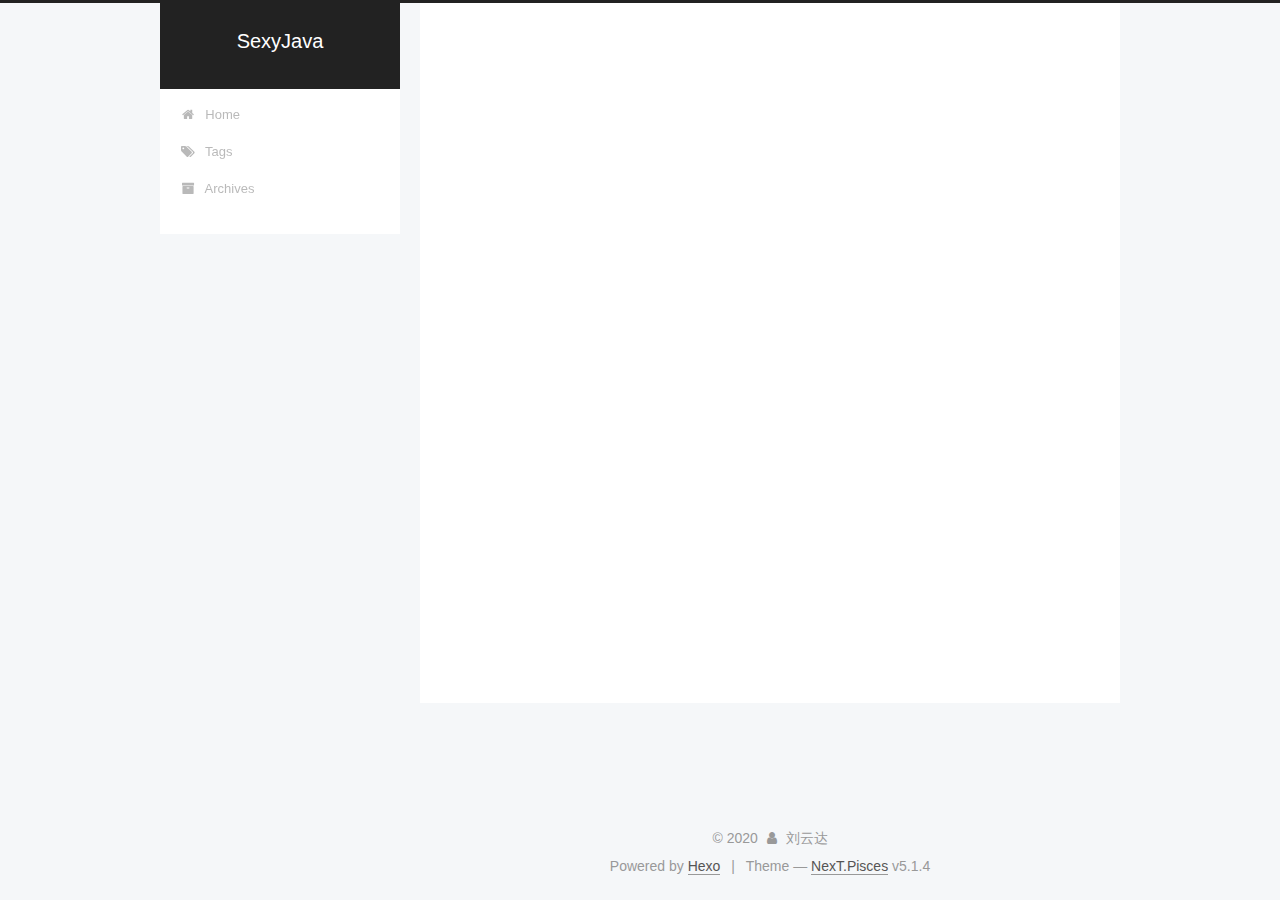
<file: tags/Hello-World/index.html>
<!DOCTYPE html>



  


<html class="theme-next pisces use-motion" lang="en">
<head>
  <meta charset="UTF-8"/>
<meta http-equiv="X-UA-Compatible" content="IE=edge" />
<meta name="viewport" content="width=device-width, initial-scale=1, maximum-scale=1"/>
<meta name="theme-color" content="#222">









<meta http-equiv="Cache-Control" content="no-transform" />
<meta http-equiv="Cache-Control" content="no-siteapp" />
















  
  
  <link href="/lib/fancybox/source/jquery.fancybox.css?v=2.1.5" rel="stylesheet" type="text/css" />







<link href="/lib/font-awesome/css/font-awesome.min.css?v=4.6.2" rel="stylesheet" type="text/css" />

<link href="/css/main.css?v=5.1.4" rel="stylesheet" type="text/css" />


  <link rel="apple-touch-icon" sizes="180x180" href="/images/apple-touch-icon-next.png?v=5.1.4">


  <link rel="icon" type="image/png" sizes="32x32" href="/images/favicon-32x32-next.png?v=5.1.4">


  <link rel="icon" type="image/png" sizes="16x16" href="/images/favicon-16x16-next.png?v=5.1.4">


  <link rel="mask-icon" href="/images/logo.svg?v=5.1.4" color="#222">





  <meta name="keywords" content="Hexo, NexT" />




  


  <link rel="alternate" href="/atom.xml" title="SexyJava" type="application/atom+xml" />






<meta name="description" content="我要追求我喜欢的">
<meta property="og:type" content="website">
<meta property="og:title" content="SexyJava">
<meta property="og:url" content="http://yoursite.com/tags/Hello-World/index.html">
<meta property="og:site_name" content="SexyJava">
<meta property="og:description" content="我要追求我喜欢的">
<meta property="og:locale" content="en_US">
<meta property="article:author" content="刘云达">
<meta name="twitter:card" content="summary">



<script type="text/javascript" id="hexo.configurations">
  var NexT = window.NexT || {};
  var CONFIG = {
    root: '/',
    scheme: 'Pisces',
    version: '5.1.4',
    sidebar: {"position":"left","display":"post","offset":12,"b2t":false,"scrollpercent":false,"onmobile":false},
    fancybox: true,
    tabs: true,
    motion: {"enable":true,"async":false,"transition":{"post_block":"fadeIn","post_header":"slideDownIn","post_body":"slideDownIn","coll_header":"slideLeftIn","sidebar":"slideUpIn"}},
    duoshuo: {
      userId: '0',
      author: 'Author'
    },
    algolia: {
      applicationID: '',
      apiKey: '',
      indexName: '',
      hits: {"per_page":10},
      labels: {"input_placeholder":"Search for Posts","hits_empty":"We didn't find any results for the search: ${query}","hits_stats":"${hits} results found in ${time} ms"}
    }
  };
</script>



  <link rel="canonical" href="http://yoursite.com/tags/Hello-World/"/>





  <title>Tag: Hello World! | SexyJava</title>
  








<meta name="generator" content="Hexo 4.2.0"></head>

<body itemscope itemtype="http://schema.org/WebPage" lang="en">

  
  
    
  

  <div class="container sidebar-position-left ">
    <div class="headband"></div>

    <header id="header" class="header" itemscope itemtype="http://schema.org/WPHeader">
      <div class="header-inner"><div class="site-brand-wrapper">
  <div class="site-meta ">
    

    <div class="custom-logo-site-title">
      <a href="/"  class="brand" rel="start">
        <span class="logo-line-before"><i></i></span>
        <span class="site-title">SexyJava</span>
        <span class="logo-line-after"><i></i></span>
      </a>
    </div>
      
        <p class="site-subtitle"></p>
      
  </div>

  <div class="site-nav-toggle">
    <button>
      <span class="btn-bar"></span>
      <span class="btn-bar"></span>
      <span class="btn-bar"></span>
    </button>
  </div>
</div>

<nav class="site-nav">
  

  
    <ul id="menu" class="menu">
      
        
        <li class="menu-item menu-item-home">
          <a href="/%20" rel="section">
            
              <i class="menu-item-icon fa fa-fw fa-home"></i> <br />
            
            Home
          </a>
        </li>
      
        
        <li class="menu-item menu-item-tags">
          <a href="/tags/%20" rel="section">
            
              <i class="menu-item-icon fa fa-fw fa-tags"></i> <br />
            
            Tags
          </a>
        </li>
      
        
        <li class="menu-item menu-item-archives">
          <a href="/archives/%20" rel="section">
            
              <i class="menu-item-icon fa fa-fw fa-archive"></i> <br />
            
            Archives
          </a>
        </li>
      

      
    </ul>
  

  
</nav>



 </div>
    </header>

    <main id="main" class="main">
      <div class="main-inner">
        <div class="content-wrap">
          <div id="content" class="content">
            

  
  
  
  <div class="post-block tag">

    <div id="posts" class="posts-collapse">
      <div class="collection-title">
        <h1>Hello World!<small>Tag</small>
        </h1>
      </div>

      
        

  <article class="post post-type-normal" itemscope itemtype="http://schema.org/Article">
    <header class="post-header">

      <h2 class="post-title">
        
            <a class="post-title-link" href="/2020/01/08/First-Write-Blog/" itemprop="url">
              
                <span itemprop="name">First Write Blog</span>
              
            </a>
        
      </h2>

      <div class="post-meta">
        <time class="post-time" itemprop="dateCreated"
              datetime="2020-01-08T23:44:21+08:00"
              content="2020-01-08" >
          01-08
        </time>
      </div>

    </header>
  </article>


      
    </div>

  </div>
  
  
  

  


          </div>
          


          

        </div>
        
          
  
  <div class="sidebar-toggle">
    <div class="sidebar-toggle-line-wrap">
      <span class="sidebar-toggle-line sidebar-toggle-line-first"></span>
      <span class="sidebar-toggle-line sidebar-toggle-line-middle"></span>
      <span class="sidebar-toggle-line sidebar-toggle-line-last"></span>
    </div>
  </div>

  <aside id="sidebar" class="sidebar">
    
    <div class="sidebar-inner">

      

      

      <section class="site-overview-wrap sidebar-panel sidebar-panel-active">
        <div class="site-overview">
          <div class="site-author motion-element" itemprop="author" itemscope itemtype="http://schema.org/Person">
            
              <img class="site-author-image" itemprop="image"
                src="/uploads/images/liuyunda.jpg"
                alt="刘云达" />
            
              <p class="site-author-name" itemprop="name">刘云达</p>
              <p class="site-description motion-element" itemprop="description">我要追求我喜欢的</p>
          </div>

          <nav class="site-state motion-element">

            
              <div class="site-state-item site-state-posts">
              
                <a href="/archives/%20%7C%7C%20archive">
              
                  <span class="site-state-item-count">2</span>
                  <span class="site-state-item-name">posts</span>
                </a>
              </div>
            

            

            
              
              
              <div class="site-state-item site-state-tags">
                
                  <span class="site-state-item-count">1</span>
                  <span class="site-state-item-name">tags</span>
                
              </div>
            

          </nav>

          
            <div class="feed-link motion-element">
              <a href="/atom.xml" rel="alternate">
                <i class="fa fa-rss"></i>
                RSS
              </a>
            </div>
          

          

          
          

          
          

          

        </div>
      </section>

      

      

    </div>
  </aside>


        
      </div>
    </main>

    <footer id="footer" class="footer">
      <div class="footer-inner">
        <div class="copyright">&copy; <span itemprop="copyrightYear">2020</span>
  <span class="with-love">
    <i class="fa fa-user"></i>
  </span>
  <span class="author" itemprop="copyrightHolder">刘云达</span>

  
</div>


  <div class="powered-by">Powered by <a class="theme-link" target="_blank" href="https://hexo.io">Hexo</a></div>



  <span class="post-meta-divider">|</span>



  <div class="theme-info">Theme &mdash; <a class="theme-link" target="_blank" href="https://github.com/iissnan/hexo-theme-next">NexT.Pisces</a> v5.1.4</div>




        







        
      </div>
    </footer>

    
      <div class="back-to-top">
        <i class="fa fa-arrow-up"></i>
        
      </div>
    

    

  </div>

  

<script type="text/javascript">
  if (Object.prototype.toString.call(window.Promise) !== '[object Function]') {
    window.Promise = null;
  }
</script>









  












  
  
    <script type="text/javascript" src="/lib/jquery/index.js?v=2.1.3"></script>
  

  
  
    <script type="text/javascript" src="/lib/fastclick/lib/fastclick.min.js?v=1.0.6"></script>
  

  
  
    <script type="text/javascript" src="/lib/jquery_lazyload/jquery.lazyload.js?v=1.9.7"></script>
  

  
  
    <script type="text/javascript" src="/lib/velocity/velocity.min.js?v=1.2.1"></script>
  

  
  
    <script type="text/javascript" src="/lib/velocity/velocity.ui.min.js?v=1.2.1"></script>
  

  
  
    <script type="text/javascript" src="/lib/fancybox/source/jquery.fancybox.pack.js?v=2.1.5"></script>
  


  


  <script type="text/javascript" src="/js/src/utils.js?v=5.1.4"></script>

  <script type="text/javascript" src="/js/src/motion.js?v=5.1.4"></script>



  
  


  <script type="text/javascript" src="/js/src/affix.js?v=5.1.4"></script>

  <script type="text/javascript" src="/js/src/schemes/pisces.js?v=5.1.4"></script>



  

  


  <script type="text/javascript" src="/js/src/bootstrap.js?v=5.1.4"></script>



  


  




	





  





  












  





  

  

  

  
  

  

  

  

</body>
</html>
</file>
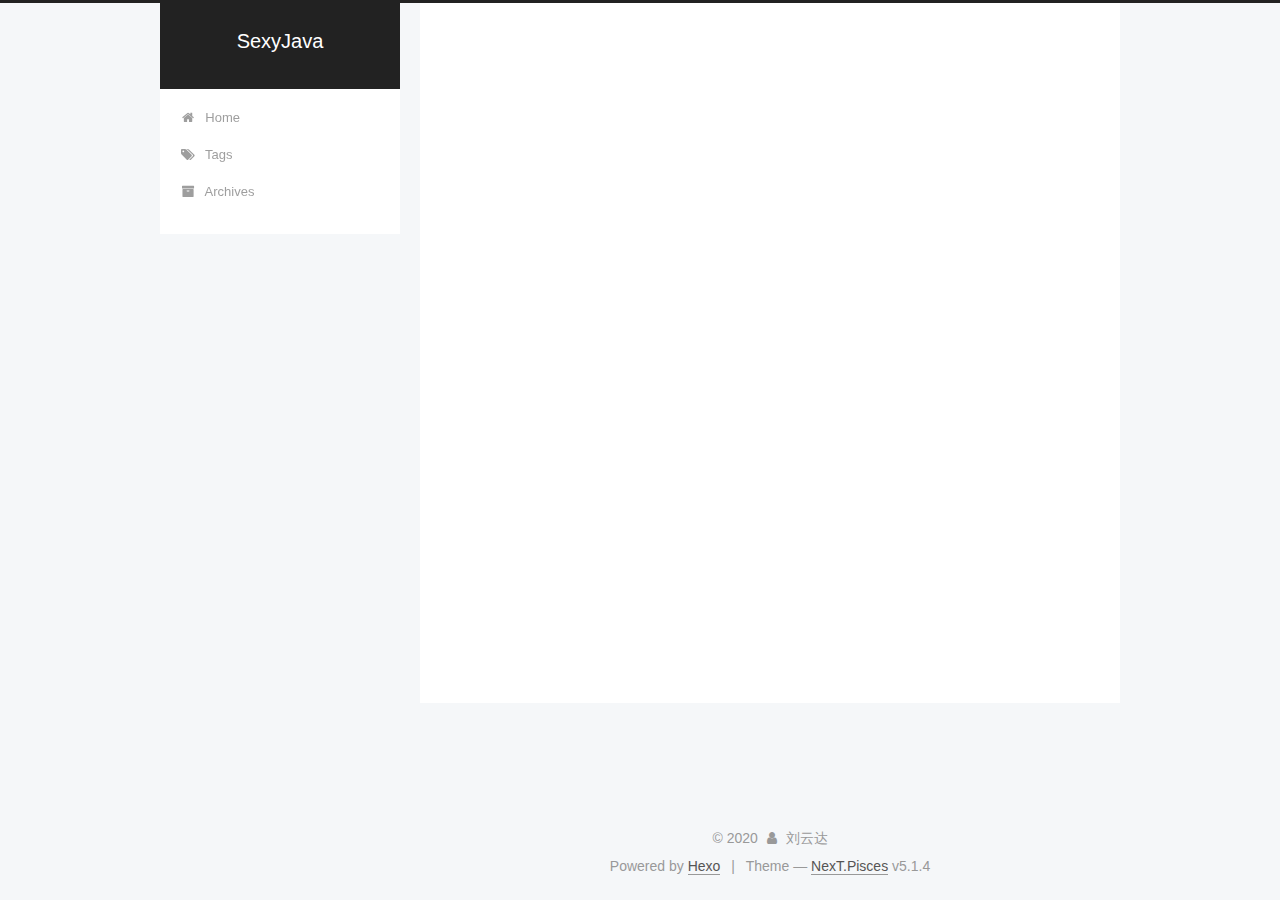
<file: archives/2020/01/index.html>
<!DOCTYPE html>



  


<html class="theme-next pisces use-motion" lang="en">
<head>
  <meta charset="UTF-8"/>
<meta http-equiv="X-UA-Compatible" content="IE=edge" />
<meta name="viewport" content="width=device-width, initial-scale=1, maximum-scale=1"/>
<meta name="theme-color" content="#222">









<meta http-equiv="Cache-Control" content="no-transform" />
<meta http-equiv="Cache-Control" content="no-siteapp" />
















  
  
  <link href="/lib/fancybox/source/jquery.fancybox.css?v=2.1.5" rel="stylesheet" type="text/css" />







<link href="/lib/font-awesome/css/font-awesome.min.css?v=4.6.2" rel="stylesheet" type="text/css" />

<link href="/css/main.css?v=5.1.4" rel="stylesheet" type="text/css" />


  <link rel="apple-touch-icon" sizes="180x180" href="/images/apple-touch-icon-next.png?v=5.1.4">


  <link rel="icon" type="image/png" sizes="32x32" href="/images/favicon-32x32-next.png?v=5.1.4">


  <link rel="icon" type="image/png" sizes="16x16" href="/images/favicon-16x16-next.png?v=5.1.4">


  <link rel="mask-icon" href="/images/logo.svg?v=5.1.4" color="#222">





  <meta name="keywords" content="Hexo, NexT" />




  


  <link rel="alternate" href="/atom.xml" title="SexyJava" type="application/atom+xml" />






<meta name="description" content="我要追求我喜欢的">
<meta property="og:type" content="website">
<meta property="og:title" content="SexyJava">
<meta property="og:url" content="http://yoursite.com/archives/2020/01/index.html">
<meta property="og:site_name" content="SexyJava">
<meta property="og:description" content="我要追求我喜欢的">
<meta property="og:locale" content="en_US">
<meta property="article:author" content="刘云达">
<meta name="twitter:card" content="summary">



<script type="text/javascript" id="hexo.configurations">
  var NexT = window.NexT || {};
  var CONFIG = {
    root: '/',
    scheme: 'Pisces',
    version: '5.1.4',
    sidebar: {"position":"left","display":"post","offset":12,"b2t":false,"scrollpercent":false,"onmobile":false},
    fancybox: true,
    tabs: true,
    motion: {"enable":true,"async":false,"transition":{"post_block":"fadeIn","post_header":"slideDownIn","post_body":"slideDownIn","coll_header":"slideLeftIn","sidebar":"slideUpIn"}},
    duoshuo: {
      userId: '0',
      author: 'Author'
    },
    algolia: {
      applicationID: '',
      apiKey: '',
      indexName: '',
      hits: {"per_page":10},
      labels: {"input_placeholder":"Search for Posts","hits_empty":"We didn't find any results for the search: ${query}","hits_stats":"${hits} results found in ${time} ms"}
    }
  };
</script>



  <link rel="canonical" href="http://yoursite.com/archives/2020/01/"/>





  <title>Archive | SexyJava</title>
  








<meta name="generator" content="Hexo 4.2.0"></head>

<body itemscope itemtype="http://schema.org/WebPage" lang="en">

  
  
    
  

  <div class="container sidebar-position-left page-archive">
    <div class="headband"></div>

    <header id="header" class="header" itemscope itemtype="http://schema.org/WPHeader">
      <div class="header-inner"><div class="site-brand-wrapper">
  <div class="site-meta ">
    

    <div class="custom-logo-site-title">
      <a href="/"  class="brand" rel="start">
        <span class="logo-line-before"><i></i></span>
        <span class="site-title">SexyJava</span>
        <span class="logo-line-after"><i></i></span>
      </a>
    </div>
      
        <p class="site-subtitle"></p>
      
  </div>

  <div class="site-nav-toggle">
    <button>
      <span class="btn-bar"></span>
      <span class="btn-bar"></span>
      <span class="btn-bar"></span>
    </button>
  </div>
</div>

<nav class="site-nav">
  

  
    <ul id="menu" class="menu">
      
        
        <li class="menu-item menu-item-home">
          <a href="/%20" rel="section">
            
              <i class="menu-item-icon fa fa-fw fa-home"></i> <br />
            
            Home
          </a>
        </li>
      
        
        <li class="menu-item menu-item-tags">
          <a href="/tags/%20" rel="section">
            
              <i class="menu-item-icon fa fa-fw fa-tags"></i> <br />
            
            Tags
          </a>
        </li>
      
        
        <li class="menu-item menu-item-archives">
          <a href="/archives/%20" rel="section">
            
              <i class="menu-item-icon fa fa-fw fa-archive"></i> <br />
            
            Archives
          </a>
        </li>
      

      
    </ul>
  

  
</nav>



 </div>
    </header>

    <main id="main" class="main">
      <div class="main-inner">
        <div class="content-wrap">
          <div id="content" class="content">
            

  
  
  
  <div class="post-block archive">
    <div id="posts" class="posts-collapse">
      <span class="archive-move-on"></span>

      <span class="archive-page-counter">
        
        
        
          
        
        Um..! 2 posts in total. Keep on posting.
      </span>

      

        
        
        

        
          
          <div class="collection-title">
            <h1 class="archive-year" id="archive-year-2020">2020</h1>
          </div>
        
        

        

  <article class="post post-type-normal" itemscope itemtype="http://schema.org/Article">
    <header class="post-header">

      <h2 class="post-title">
        
            <a class="post-title-link" href="/2020/01/09/hello-world/" itemprop="url">
              
                <span itemprop="name">Hello World</span>
              
            </a>
        
      </h2>

      <div class="post-meta">
        <time class="post-time" itemprop="dateCreated"
              datetime="2020-01-09T01:48:25+08:00"
              content="2020-01-09" >
          01-09
        </time>
      </div>

    </header>
  </article>



      

        
        
        

        
        

        

  <article class="post post-type-normal" itemscope itemtype="http://schema.org/Article">
    <header class="post-header">

      <h2 class="post-title">
        
            <a class="post-title-link" href="/2020/01/08/First-Write-Blog/" itemprop="url">
              
                <span itemprop="name">First Write Blog</span>
              
            </a>
        
      </h2>

      <div class="post-meta">
        <time class="post-time" itemprop="dateCreated"
              datetime="2020-01-08T23:44:21+08:00"
              content="2020-01-08" >
          01-08
        </time>
      </div>

    </header>
  </article>



      

    </div>
  </div>
  
  
  

  



          </div>
          


          

        </div>
        
          
  
  <div class="sidebar-toggle">
    <div class="sidebar-toggle-line-wrap">
      <span class="sidebar-toggle-line sidebar-toggle-line-first"></span>
      <span class="sidebar-toggle-line sidebar-toggle-line-middle"></span>
      <span class="sidebar-toggle-line sidebar-toggle-line-last"></span>
    </div>
  </div>

  <aside id="sidebar" class="sidebar">
    
    <div class="sidebar-inner">

      

      

      <section class="site-overview-wrap sidebar-panel sidebar-panel-active">
        <div class="site-overview">
          <div class="site-author motion-element" itemprop="author" itemscope itemtype="http://schema.org/Person">
            
              <img class="site-author-image" itemprop="image"
                src="/uploads/images/liuyunda.jpg"
                alt="刘云达" />
            
              <p class="site-author-name" itemprop="name">刘云达</p>
              <p class="site-description motion-element" itemprop="description">我要追求我喜欢的</p>
          </div>

          <nav class="site-state motion-element">

            
              <div class="site-state-item site-state-posts">
              
                <a href="/archives/%20%7C%7C%20archive">
              
                  <span class="site-state-item-count">2</span>
                  <span class="site-state-item-name">posts</span>
                </a>
              </div>
            

            

            
              
              
              <div class="site-state-item site-state-tags">
                
                  <span class="site-state-item-count">1</span>
                  <span class="site-state-item-name">tags</span>
                
              </div>
            

          </nav>

          
            <div class="feed-link motion-element">
              <a href="/atom.xml" rel="alternate">
                <i class="fa fa-rss"></i>
                RSS
              </a>
            </div>
          

          

          
          

          
          

          

        </div>
      </section>

      

      

    </div>
  </aside>


        
      </div>
    </main>

    <footer id="footer" class="footer">
      <div class="footer-inner">
        <div class="copyright">&copy; <span itemprop="copyrightYear">2020</span>
  <span class="with-love">
    <i class="fa fa-user"></i>
  </span>
  <span class="author" itemprop="copyrightHolder">刘云达</span>

  
</div>


  <div class="powered-by">Powered by <a class="theme-link" target="_blank" href="https://hexo.io">Hexo</a></div>



  <span class="post-meta-divider">|</span>



  <div class="theme-info">Theme &mdash; <a class="theme-link" target="_blank" href="https://github.com/iissnan/hexo-theme-next">NexT.Pisces</a> v5.1.4</div>




        







        
      </div>
    </footer>

    
      <div class="back-to-top">
        <i class="fa fa-arrow-up"></i>
        
      </div>
    

    

  </div>

  

<script type="text/javascript">
  if (Object.prototype.toString.call(window.Promise) !== '[object Function]') {
    window.Promise = null;
  }
</script>









  












  
  
    <script type="text/javascript" src="/lib/jquery/index.js?v=2.1.3"></script>
  

  
  
    <script type="text/javascript" src="/lib/fastclick/lib/fastclick.min.js?v=1.0.6"></script>
  

  
  
    <script type="text/javascript" src="/lib/jquery_lazyload/jquery.lazyload.js?v=1.9.7"></script>
  

  
  
    <script type="text/javascript" src="/lib/velocity/velocity.min.js?v=1.2.1"></script>
  

  
  
    <script type="text/javascript" src="/lib/velocity/velocity.ui.min.js?v=1.2.1"></script>
  

  
  
    <script type="text/javascript" src="/lib/fancybox/source/jquery.fancybox.pack.js?v=2.1.5"></script>
  


  


  <script type="text/javascript" src="/js/src/utils.js?v=5.1.4"></script>

  <script type="text/javascript" src="/js/src/motion.js?v=5.1.4"></script>



  
  


  <script type="text/javascript" src="/js/src/affix.js?v=5.1.4"></script>

  <script type="text/javascript" src="/js/src/schemes/pisces.js?v=5.1.4"></script>



  

  


  <script type="text/javascript" src="/js/src/bootstrap.js?v=5.1.4"></script>



  


  




	





  





  












  





  

  

  

  
  

  

  

  

</body>
</html>
</file>
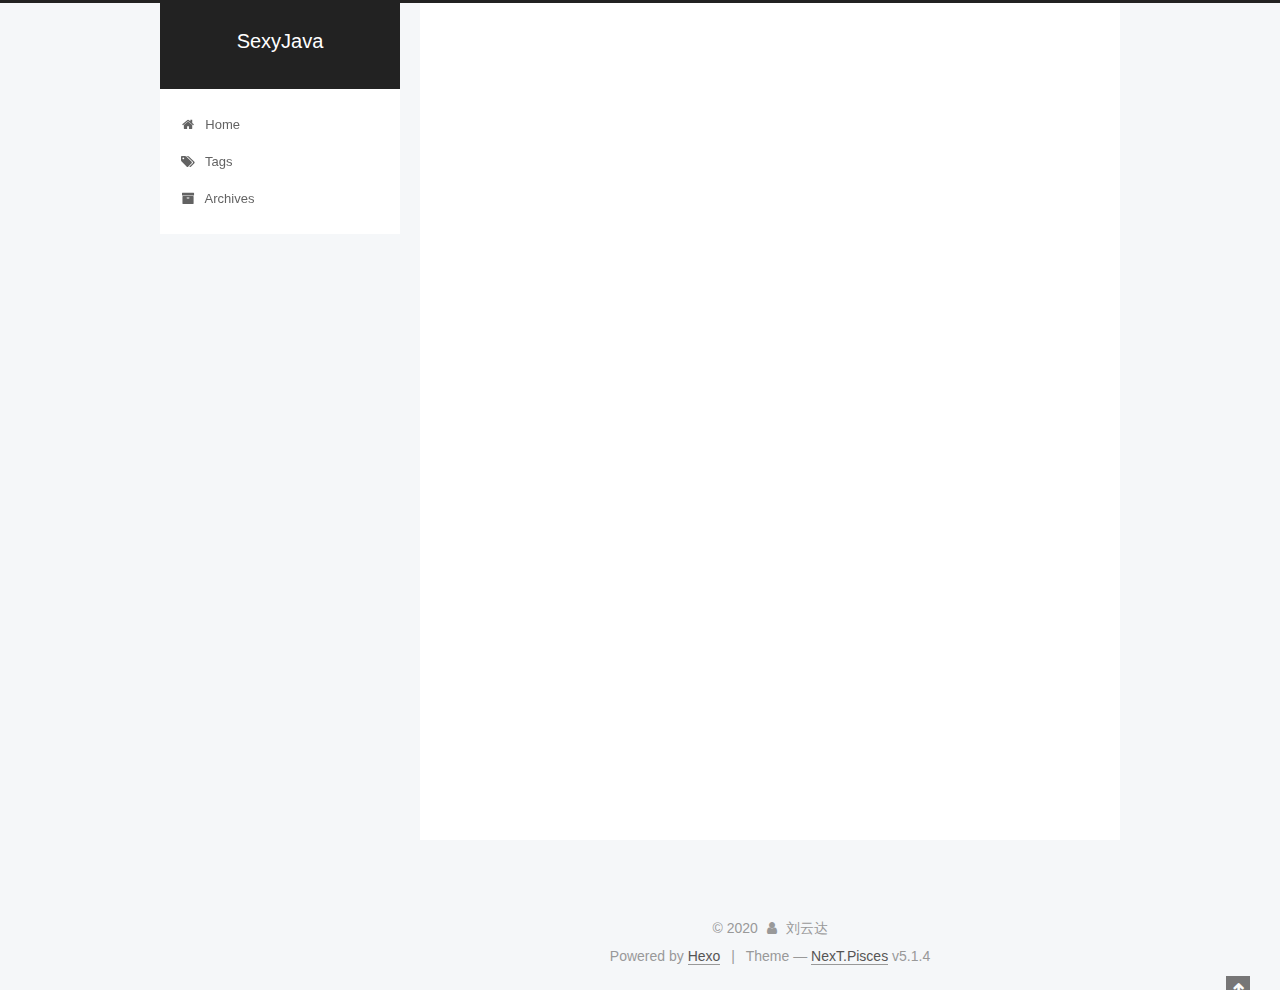
<file: 2020/01/08/First-Write-Blog/index.html>
<!DOCTYPE html>



  


<html class="theme-next pisces use-motion" lang="en">
<head>
  <meta charset="UTF-8"/>
<meta http-equiv="X-UA-Compatible" content="IE=edge" />
<meta name="viewport" content="width=device-width, initial-scale=1, maximum-scale=1"/>
<meta name="theme-color" content="#222">









<meta http-equiv="Cache-Control" content="no-transform" />
<meta http-equiv="Cache-Control" content="no-siteapp" />
















  
  
  <link href="/lib/fancybox/source/jquery.fancybox.css?v=2.1.5" rel="stylesheet" type="text/css" />







<link href="/lib/font-awesome/css/font-awesome.min.css?v=4.6.2" rel="stylesheet" type="text/css" />

<link href="/css/main.css?v=5.1.4" rel="stylesheet" type="text/css" />


  <link rel="apple-touch-icon" sizes="180x180" href="/images/apple-touch-icon-next.png?v=5.1.4">


  <link rel="icon" type="image/png" sizes="32x32" href="/images/favicon-32x32-next.png?v=5.1.4">


  <link rel="icon" type="image/png" sizes="16x16" href="/images/favicon-16x16-next.png?v=5.1.4">


  <link rel="mask-icon" href="/images/logo.svg?v=5.1.4" color="#222">





  <meta name="keywords" content="Hello World!," />




  


  <link rel="alternate" href="/atom.xml" title="SexyJava" type="application/atom+xml" />






<meta name="description" content="123456789101112131415161718192021Class Liu&amp;#123;    private String Name;    private Integer Age;    private String Address;    public Liu(String Name, Integer Age, String Address)&amp;#123;        this.Na">
<meta property="og:type" content="article">
<meta property="og:title" content="First Write Blog">
<meta property="og:url" content="http://yoursite.com/2020/01/08/First-Write-Blog/index.html">
<meta property="og:site_name" content="SexyJava">
<meta property="og:description" content="123456789101112131415161718192021Class Liu&amp;#123;    private String Name;    private Integer Age;    private String Address;    public Liu(String Name, Integer Age, String Address)&amp;#123;        this.Na">
<meta property="og:locale" content="en_US">
<meta property="article:published_time" content="2020-01-08T15:44:21.000Z">
<meta property="article:modified_time" content="2020-01-08T17:48:25.677Z">
<meta property="article:author" content="刘云达">
<meta property="article:tag" content="Hello World!">
<meta name="twitter:card" content="summary">



<script type="text/javascript" id="hexo.configurations">
  var NexT = window.NexT || {};
  var CONFIG = {
    root: '/',
    scheme: 'Pisces',
    version: '5.1.4',
    sidebar: {"position":"left","display":"post","offset":12,"b2t":false,"scrollpercent":false,"onmobile":false},
    fancybox: true,
    tabs: true,
    motion: {"enable":true,"async":false,"transition":{"post_block":"fadeIn","post_header":"slideDownIn","post_body":"slideDownIn","coll_header":"slideLeftIn","sidebar":"slideUpIn"}},
    duoshuo: {
      userId: '0',
      author: 'Author'
    },
    algolia: {
      applicationID: '',
      apiKey: '',
      indexName: '',
      hits: {"per_page":10},
      labels: {"input_placeholder":"Search for Posts","hits_empty":"We didn't find any results for the search: ${query}","hits_stats":"${hits} results found in ${time} ms"}
    }
  };
</script>



  <link rel="canonical" href="http://yoursite.com/2020/01/08/First-Write-Blog/"/>





  <title>First Write Blog | SexyJava</title>
  








<meta name="generator" content="Hexo 4.2.0"></head>

<body itemscope itemtype="http://schema.org/WebPage" lang="en">

  
  
    
  

  <div class="container sidebar-position-left page-post-detail">
    <div class="headband"></div>

    <header id="header" class="header" itemscope itemtype="http://schema.org/WPHeader">
      <div class="header-inner"><div class="site-brand-wrapper">
  <div class="site-meta ">
    

    <div class="custom-logo-site-title">
      <a href="/"  class="brand" rel="start">
        <span class="logo-line-before"><i></i></span>
        <span class="site-title">SexyJava</span>
        <span class="logo-line-after"><i></i></span>
      </a>
    </div>
      
        <p class="site-subtitle"></p>
      
  </div>

  <div class="site-nav-toggle">
    <button>
      <span class="btn-bar"></span>
      <span class="btn-bar"></span>
      <span class="btn-bar"></span>
    </button>
  </div>
</div>

<nav class="site-nav">
  

  
    <ul id="menu" class="menu">
      
        
        <li class="menu-item menu-item-home">
          <a href="/%20" rel="section">
            
              <i class="menu-item-icon fa fa-fw fa-home"></i> <br />
            
            Home
          </a>
        </li>
      
        
        <li class="menu-item menu-item-tags">
          <a href="/tags/%20" rel="section">
            
              <i class="menu-item-icon fa fa-fw fa-tags"></i> <br />
            
            Tags
          </a>
        </li>
      
        
        <li class="menu-item menu-item-archives">
          <a href="/archives/%20" rel="section">
            
              <i class="menu-item-icon fa fa-fw fa-archive"></i> <br />
            
            Archives
          </a>
        </li>
      

      
    </ul>
  

  
</nav>



 </div>
    </header>

    <main id="main" class="main">
      <div class="main-inner">
        <div class="content-wrap">
          <div id="content" class="content">
            

  <div id="posts" class="posts-expand">
    

  

  
  
  

  <article class="post post-type-normal" itemscope itemtype="http://schema.org/Article">
  
  
  
  <div class="post-block">
    <link itemprop="mainEntityOfPage" href="http://yoursite.com/2020/01/08/First-Write-Blog/">

    <span hidden itemprop="author" itemscope itemtype="http://schema.org/Person">
      <meta itemprop="name" content="刘云达">
      <meta itemprop="description" content="">
      <meta itemprop="image" content="/uploads/images/liuyunda.jpg">
    </span>

    <span hidden itemprop="publisher" itemscope itemtype="http://schema.org/Organization">
      <meta itemprop="name" content="SexyJava">
    </span>

    
      <header class="post-header">

        
        
          <h1 class="post-title" itemprop="name headline">First Write Blog</h1>
        

        <div class="post-meta">
          <span class="post-time">
            
              <span class="post-meta-item-icon">
                <i class="fa fa-calendar-o"></i>
              </span>
              
                <span class="post-meta-item-text">Posted on</span>
              
              <time title="Post created" itemprop="dateCreated datePublished" datetime="2020-01-08T23:44:21+08:00">
                2020-01-08
              </time>
            

            

            
          </span>

          

          
            
          

          
          

          

          

          

        </div>
      </header>
    

    
    
    
    <div class="post-body" itemprop="articleBody">

      
      

      
        <figure class="highlight java"><table><tr><td class="gutter"><pre><span class="line">1</span><br><span class="line">2</span><br><span class="line">3</span><br><span class="line">4</span><br><span class="line">5</span><br><span class="line">6</span><br><span class="line">7</span><br><span class="line">8</span><br><span class="line">9</span><br><span class="line">10</span><br><span class="line">11</span><br><span class="line">12</span><br><span class="line">13</span><br><span class="line">14</span><br><span class="line">15</span><br><span class="line">16</span><br><span class="line">17</span><br><span class="line">18</span><br><span class="line">19</span><br><span class="line">20</span><br><span class="line">21</span><br></pre></td><td class="code"><pre><span class="line">Class Liu&#123;</span><br><span class="line">    <span class="keyword">private</span> String Name;</span><br><span class="line">    <span class="keyword">private</span> Integer Age;</span><br><span class="line">    <span class="keyword">private</span> String Address;</span><br><span class="line">    <span class="function"><span class="keyword">public</span> <span class="title">Liu</span><span class="params">(String Name, Integer Age, String Address)</span></span>&#123;</span><br><span class="line">        <span class="keyword">this</span>.Name = Name;</span><br><span class="line">        <span class="keyword">this</span>.Age = Age;</span><br><span class="line">        <span class="keyword">this</span>.Address = Address;</span><br><span class="line">    &#125;</span><br><span class="line">    <span class="function"><span class="keyword">public</span> String <span class="title">Introduction</span><span class="params">()</span></span>&#123;</span><br><span class="line">        <span class="keyword">return</span> <span class="string">"我叫："</span>+Name+</span><br><span class="line">            <span class="string">"年龄："</span>+Age+</span><br><span class="line">            <span class="string">"来自："</span>+Address+</span><br><span class="line">            <span class="string">"我很热爱编程，但是我很菜！"</span>; </span><br><span class="line">    &#125;</span><br><span class="line">    setter &amp; getter ....</span><br><span class="line">&#125;</span><br><span class="line"><span class="function"><span class="keyword">public</span> <span class="keyword">static</span> <span class="keyword">void</span> <span class="title">main</span><span class="params">(String [] args)</span></span>&#123;</span><br><span class="line">    Liu LiuYunDa = <span class="keyword">new</span> Liu(<span class="string">"刘云达"</span>,<span class="number">21</span>,<span class="string">"内蒙古赤峰市"</span>);</span><br><span class="line">    LiuYunDa.Introduction();</span><br><span class="line">&#125;</span><br></pre></td></tr></table></figure>


      
    </div>
    
    
    

    

    

    

    <footer class="post-footer">
      
        <div class="post-tags">
          
            <a href="/tags/Hello-World/" rel="tag"># Hello World!</a>
          
        </div>
      

      
      
      

      
        <div class="post-nav">
          <div class="post-nav-next post-nav-item">
            
          </div>

          <span class="post-nav-divider"></span>

          <div class="post-nav-prev post-nav-item">
            
              <a href="/2020/01/09/hello-world/" rel="prev" title="Hello World">
                Hello World <i class="fa fa-chevron-right"></i>
              </a>
            
          </div>
        </div>
      

      
      
    </footer>
  </div>
  
  
  
  </article>



    <div class="post-spread">
      
    </div>
  </div>


          </div>
          


          

  



        </div>
        
          
  
  <div class="sidebar-toggle">
    <div class="sidebar-toggle-line-wrap">
      <span class="sidebar-toggle-line sidebar-toggle-line-first"></span>
      <span class="sidebar-toggle-line sidebar-toggle-line-middle"></span>
      <span class="sidebar-toggle-line sidebar-toggle-line-last"></span>
    </div>
  </div>

  <aside id="sidebar" class="sidebar">
    
    <div class="sidebar-inner">

      

      

      <section class="site-overview-wrap sidebar-panel sidebar-panel-active">
        <div class="site-overview">
          <div class="site-author motion-element" itemprop="author" itemscope itemtype="http://schema.org/Person">
            
              <img class="site-author-image" itemprop="image"
                src="/uploads/images/liuyunda.jpg"
                alt="刘云达" />
            
              <p class="site-author-name" itemprop="name">刘云达</p>
              <p class="site-description motion-element" itemprop="description">我要追求我喜欢的</p>
          </div>

          <nav class="site-state motion-element">

            
              <div class="site-state-item site-state-posts">
              
                <a href="/archives/%20%7C%7C%20archive">
              
                  <span class="site-state-item-count">2</span>
                  <span class="site-state-item-name">posts</span>
                </a>
              </div>
            

            

            
              
              
              <div class="site-state-item site-state-tags">
                
                  <span class="site-state-item-count">1</span>
                  <span class="site-state-item-name">tags</span>
                
              </div>
            

          </nav>

          
            <div class="feed-link motion-element">
              <a href="/atom.xml" rel="alternate">
                <i class="fa fa-rss"></i>
                RSS
              </a>
            </div>
          

          

          
          

          
          

          

        </div>
      </section>

      

      

    </div>
  </aside>


        
      </div>
    </main>

    <footer id="footer" class="footer">
      <div class="footer-inner">
        <div class="copyright">&copy; <span itemprop="copyrightYear">2020</span>
  <span class="with-love">
    <i class="fa fa-user"></i>
  </span>
  <span class="author" itemprop="copyrightHolder">刘云达</span>

  
</div>


  <div class="powered-by">Powered by <a class="theme-link" target="_blank" href="https://hexo.io">Hexo</a></div>



  <span class="post-meta-divider">|</span>



  <div class="theme-info">Theme &mdash; <a class="theme-link" target="_blank" href="https://github.com/iissnan/hexo-theme-next">NexT.Pisces</a> v5.1.4</div>




        







        
      </div>
    </footer>

    
      <div class="back-to-top">
        <i class="fa fa-arrow-up"></i>
        
      </div>
    

    

  </div>

  

<script type="text/javascript">
  if (Object.prototype.toString.call(window.Promise) !== '[object Function]') {
    window.Promise = null;
  }
</script>









  












  
  
    <script type="text/javascript" src="/lib/jquery/index.js?v=2.1.3"></script>
  

  
  
    <script type="text/javascript" src="/lib/fastclick/lib/fastclick.min.js?v=1.0.6"></script>
  

  
  
    <script type="text/javascript" src="/lib/jquery_lazyload/jquery.lazyload.js?v=1.9.7"></script>
  

  
  
    <script type="text/javascript" src="/lib/velocity/velocity.min.js?v=1.2.1"></script>
  

  
  
    <script type="text/javascript" src="/lib/velocity/velocity.ui.min.js?v=1.2.1"></script>
  

  
  
    <script type="text/javascript" src="/lib/fancybox/source/jquery.fancybox.pack.js?v=2.1.5"></script>
  


  


  <script type="text/javascript" src="/js/src/utils.js?v=5.1.4"></script>

  <script type="text/javascript" src="/js/src/motion.js?v=5.1.4"></script>



  
  


  <script type="text/javascript" src="/js/src/affix.js?v=5.1.4"></script>

  <script type="text/javascript" src="/js/src/schemes/pisces.js?v=5.1.4"></script>



  
  <script type="text/javascript" src="/js/src/scrollspy.js?v=5.1.4"></script>
<script type="text/javascript" src="/js/src/post-details.js?v=5.1.4"></script>



  


  <script type="text/javascript" src="/js/src/bootstrap.js?v=5.1.4"></script>



  


  




	





  





  












  





  

  

  

  
  

  

  

  

</body>
</html>
</file>
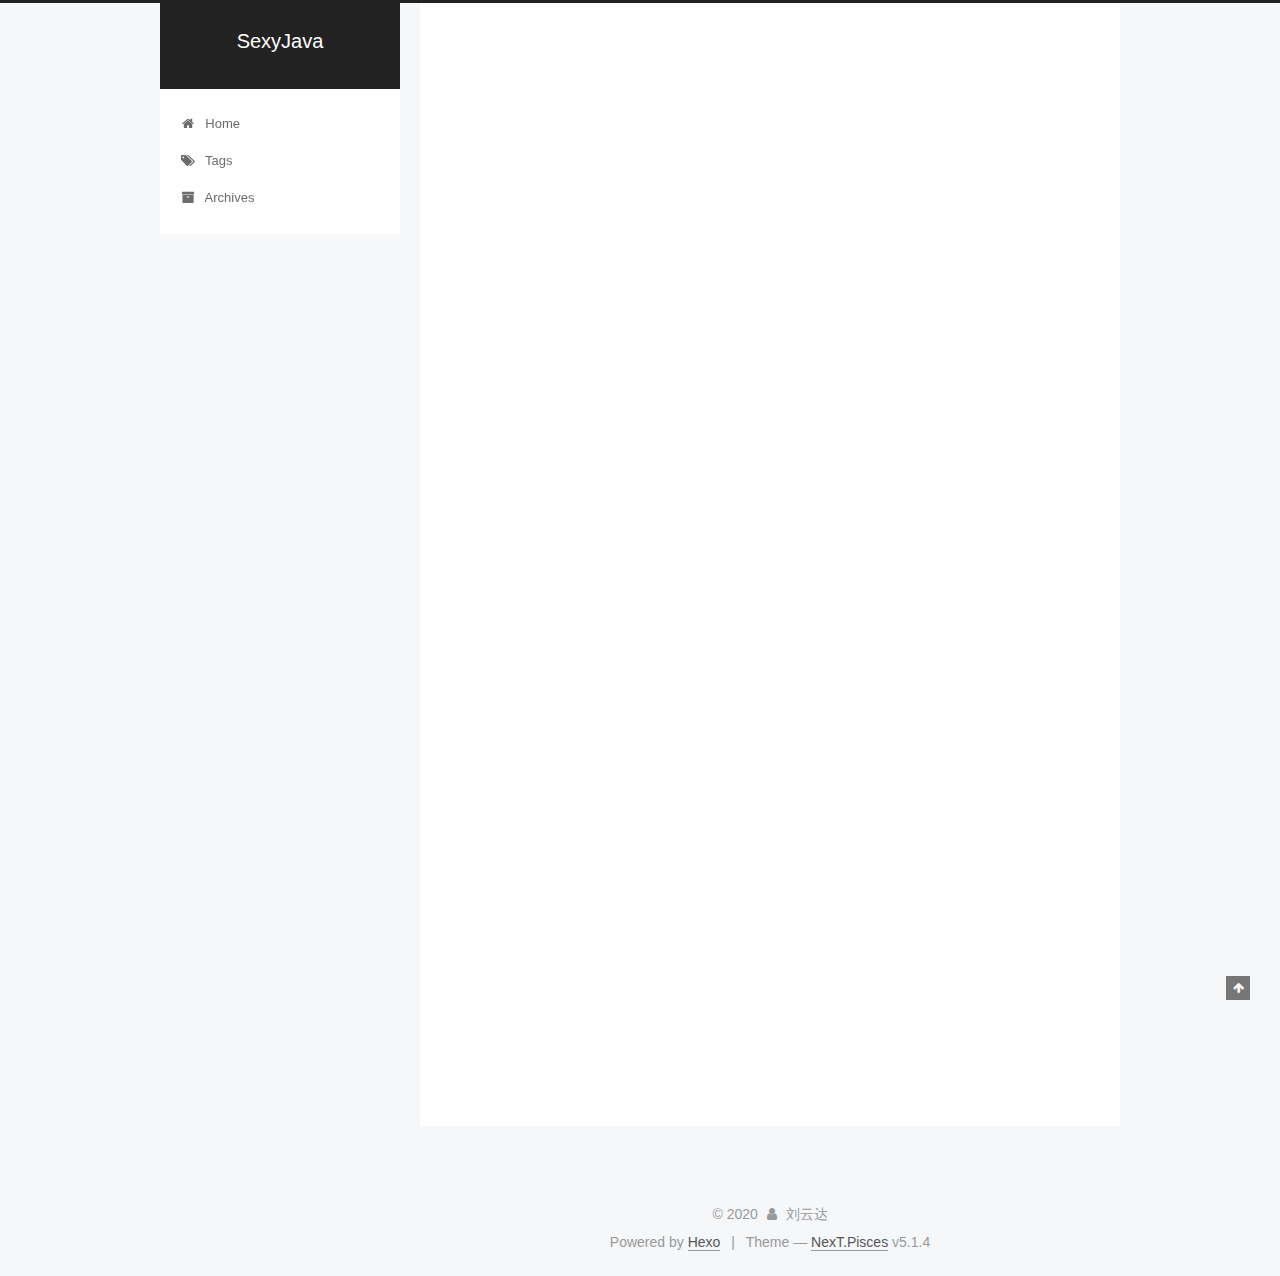
<file: 2020/01/09/hello-world/index.html>
<!DOCTYPE html>



  


<html class="theme-next pisces use-motion" lang="en">
<head>
  <meta charset="UTF-8"/>
<meta http-equiv="X-UA-Compatible" content="IE=edge" />
<meta name="viewport" content="width=device-width, initial-scale=1, maximum-scale=1"/>
<meta name="theme-color" content="#222">









<meta http-equiv="Cache-Control" content="no-transform" />
<meta http-equiv="Cache-Control" content="no-siteapp" />
















  
  
  <link href="/lib/fancybox/source/jquery.fancybox.css?v=2.1.5" rel="stylesheet" type="text/css" />







<link href="/lib/font-awesome/css/font-awesome.min.css?v=4.6.2" rel="stylesheet" type="text/css" />

<link href="/css/main.css?v=5.1.4" rel="stylesheet" type="text/css" />


  <link rel="apple-touch-icon" sizes="180x180" href="/images/apple-touch-icon-next.png?v=5.1.4">


  <link rel="icon" type="image/png" sizes="32x32" href="/images/favicon-32x32-next.png?v=5.1.4">


  <link rel="icon" type="image/png" sizes="16x16" href="/images/favicon-16x16-next.png?v=5.1.4">


  <link rel="mask-icon" href="/images/logo.svg?v=5.1.4" color="#222">





  <meta name="keywords" content="Hexo, NexT" />




  


  <link rel="alternate" href="/atom.xml" title="SexyJava" type="application/atom+xml" />






<meta name="description" content="Welcome to Hexo! This is your very first post. Check documentation for more info. If you get any problems when using Hexo, you can find the answer in troubleshooting or you can ask me on GitHub. Quick">
<meta property="og:type" content="article">
<meta property="og:title" content="Hello World">
<meta property="og:url" content="http://yoursite.com/2020/01/09/hello-world/index.html">
<meta property="og:site_name" content="SexyJava">
<meta property="og:description" content="Welcome to Hexo! This is your very first post. Check documentation for more info. If you get any problems when using Hexo, you can find the answer in troubleshooting or you can ask me on GitHub. Quick">
<meta property="og:locale" content="en_US">
<meta property="article:published_time" content="2020-01-08T17:48:25.677Z">
<meta property="article:modified_time" content="2020-01-08T17:48:25.677Z">
<meta property="article:author" content="刘云达">
<meta name="twitter:card" content="summary">



<script type="text/javascript" id="hexo.configurations">
  var NexT = window.NexT || {};
  var CONFIG = {
    root: '/',
    scheme: 'Pisces',
    version: '5.1.4',
    sidebar: {"position":"left","display":"post","offset":12,"b2t":false,"scrollpercent":false,"onmobile":false},
    fancybox: true,
    tabs: true,
    motion: {"enable":true,"async":false,"transition":{"post_block":"fadeIn","post_header":"slideDownIn","post_body":"slideDownIn","coll_header":"slideLeftIn","sidebar":"slideUpIn"}},
    duoshuo: {
      userId: '0',
      author: 'Author'
    },
    algolia: {
      applicationID: '',
      apiKey: '',
      indexName: '',
      hits: {"per_page":10},
      labels: {"input_placeholder":"Search for Posts","hits_empty":"We didn't find any results for the search: ${query}","hits_stats":"${hits} results found in ${time} ms"}
    }
  };
</script>



  <link rel="canonical" href="http://yoursite.com/2020/01/09/hello-world/"/>





  <title>Hello World | SexyJava</title>
  








<meta name="generator" content="Hexo 4.2.0"></head>

<body itemscope itemtype="http://schema.org/WebPage" lang="en">

  
  
    
  

  <div class="container sidebar-position-left page-post-detail">
    <div class="headband"></div>

    <header id="header" class="header" itemscope itemtype="http://schema.org/WPHeader">
      <div class="header-inner"><div class="site-brand-wrapper">
  <div class="site-meta ">
    

    <div class="custom-logo-site-title">
      <a href="/"  class="brand" rel="start">
        <span class="logo-line-before"><i></i></span>
        <span class="site-title">SexyJava</span>
        <span class="logo-line-after"><i></i></span>
      </a>
    </div>
      
        <p class="site-subtitle"></p>
      
  </div>

  <div class="site-nav-toggle">
    <button>
      <span class="btn-bar"></span>
      <span class="btn-bar"></span>
      <span class="btn-bar"></span>
    </button>
  </div>
</div>

<nav class="site-nav">
  

  
    <ul id="menu" class="menu">
      
        
        <li class="menu-item menu-item-home">
          <a href="/%20" rel="section">
            
              <i class="menu-item-icon fa fa-fw fa-home"></i> <br />
            
            Home
          </a>
        </li>
      
        
        <li class="menu-item menu-item-tags">
          <a href="/tags/%20" rel="section">
            
              <i class="menu-item-icon fa fa-fw fa-tags"></i> <br />
            
            Tags
          </a>
        </li>
      
        
        <li class="menu-item menu-item-archives">
          <a href="/archives/%20" rel="section">
            
              <i class="menu-item-icon fa fa-fw fa-archive"></i> <br />
            
            Archives
          </a>
        </li>
      

      
    </ul>
  

  
</nav>



 </div>
    </header>

    <main id="main" class="main">
      <div class="main-inner">
        <div class="content-wrap">
          <div id="content" class="content">
            

  <div id="posts" class="posts-expand">
    

  

  
  
  

  <article class="post post-type-normal" itemscope itemtype="http://schema.org/Article">
  
  
  
  <div class="post-block">
    <link itemprop="mainEntityOfPage" href="http://yoursite.com/2020/01/09/hello-world/">

    <span hidden itemprop="author" itemscope itemtype="http://schema.org/Person">
      <meta itemprop="name" content="刘云达">
      <meta itemprop="description" content="">
      <meta itemprop="image" content="/uploads/images/liuyunda.jpg">
    </span>

    <span hidden itemprop="publisher" itemscope itemtype="http://schema.org/Organization">
      <meta itemprop="name" content="SexyJava">
    </span>

    
      <header class="post-header">

        
        
          <h1 class="post-title" itemprop="name headline">Hello World</h1>
        

        <div class="post-meta">
          <span class="post-time">
            
              <span class="post-meta-item-icon">
                <i class="fa fa-calendar-o"></i>
              </span>
              
                <span class="post-meta-item-text">Posted on</span>
              
              <time title="Post created" itemprop="dateCreated datePublished" datetime="2020-01-09T01:48:25+08:00">
                2020-01-09
              </time>
            

            

            
          </span>

          

          
            
          

          
          

          

          

          

        </div>
      </header>
    

    
    
    
    <div class="post-body" itemprop="articleBody">

      
      

      
        <p>Welcome to <a href="https://hexo.io/" target="_blank" rel="noopener">Hexo</a>! This is your very first post. Check <a href="https://hexo.io/docs/" target="_blank" rel="noopener">documentation</a> for more info. If you get any problems when using Hexo, you can find the answer in <a href="https://hexo.io/docs/troubleshooting.html" target="_blank" rel="noopener">troubleshooting</a> or you can ask me on <a href="https://github.com/hexojs/hexo/issues" target="_blank" rel="noopener">GitHub</a>.</p>
<h2 id="Quick-Start"><a href="#Quick-Start" class="headerlink" title="Quick Start"></a>Quick Start</h2><h3 id="Create-a-new-post"><a href="#Create-a-new-post" class="headerlink" title="Create a new post"></a>Create a new post</h3><figure class="highlight bash"><table><tr><td class="gutter"><pre><span class="line">1</span><br></pre></td><td class="code"><pre><span class="line">$ hexo new <span class="string">"My New Post"</span></span><br></pre></td></tr></table></figure>

<p>More info: <a href="https://hexo.io/docs/writing.html" target="_blank" rel="noopener">Writing</a></p>
<h3 id="Run-server"><a href="#Run-server" class="headerlink" title="Run server"></a>Run server</h3><figure class="highlight bash"><table><tr><td class="gutter"><pre><span class="line">1</span><br></pre></td><td class="code"><pre><span class="line">$ hexo server</span><br></pre></td></tr></table></figure>

<p>More info: <a href="https://hexo.io/docs/server.html" target="_blank" rel="noopener">Server</a></p>
<h3 id="Generate-static-files"><a href="#Generate-static-files" class="headerlink" title="Generate static files"></a>Generate static files</h3><figure class="highlight bash"><table><tr><td class="gutter"><pre><span class="line">1</span><br></pre></td><td class="code"><pre><span class="line">$ hexo generate</span><br></pre></td></tr></table></figure>

<p>More info: <a href="https://hexo.io/docs/generating.html" target="_blank" rel="noopener">Generating</a></p>
<h3 id="Deploy-to-remote-sites"><a href="#Deploy-to-remote-sites" class="headerlink" title="Deploy to remote sites"></a>Deploy to remote sites</h3><figure class="highlight bash"><table><tr><td class="gutter"><pre><span class="line">1</span><br></pre></td><td class="code"><pre><span class="line">$ hexo deploy</span><br></pre></td></tr></table></figure>

<p>More info: <a href="https://hexo.io/docs/one-command-deployment.html" target="_blank" rel="noopener">Deployment</a></p>

      
    </div>
    
    
    

    

    

    

    <footer class="post-footer">
      

      
      
      

      
        <div class="post-nav">
          <div class="post-nav-next post-nav-item">
            
              <a href="/2020/01/08/First-Write-Blog/" rel="next" title="First Write Blog">
                <i class="fa fa-chevron-left"></i> First Write Blog
              </a>
            
          </div>

          <span class="post-nav-divider"></span>

          <div class="post-nav-prev post-nav-item">
            
          </div>
        </div>
      

      
      
    </footer>
  </div>
  
  
  
  </article>



    <div class="post-spread">
      
    </div>
  </div>


          </div>
          


          

  



        </div>
        
          
  
  <div class="sidebar-toggle">
    <div class="sidebar-toggle-line-wrap">
      <span class="sidebar-toggle-line sidebar-toggle-line-first"></span>
      <span class="sidebar-toggle-line sidebar-toggle-line-middle"></span>
      <span class="sidebar-toggle-line sidebar-toggle-line-last"></span>
    </div>
  </div>

  <aside id="sidebar" class="sidebar">
    
    <div class="sidebar-inner">

      

      
        <ul class="sidebar-nav motion-element">
          <li class="sidebar-nav-toc sidebar-nav-active" data-target="post-toc-wrap">
            Table of Contents
          </li>
          <li class="sidebar-nav-overview" data-target="site-overview-wrap">
            Overview
          </li>
        </ul>
      

      <section class="site-overview-wrap sidebar-panel">
        <div class="site-overview">
          <div class="site-author motion-element" itemprop="author" itemscope itemtype="http://schema.org/Person">
            
              <img class="site-author-image" itemprop="image"
                src="/uploads/images/liuyunda.jpg"
                alt="刘云达" />
            
              <p class="site-author-name" itemprop="name">刘云达</p>
              <p class="site-description motion-element" itemprop="description">我要追求我喜欢的</p>
          </div>

          <nav class="site-state motion-element">

            
              <div class="site-state-item site-state-posts">
              
                <a href="/archives/%20%7C%7C%20archive">
              
                  <span class="site-state-item-count">2</span>
                  <span class="site-state-item-name">posts</span>
                </a>
              </div>
            

            

            
              
              
              <div class="site-state-item site-state-tags">
                
                  <span class="site-state-item-count">1</span>
                  <span class="site-state-item-name">tags</span>
                
              </div>
            

          </nav>

          
            <div class="feed-link motion-element">
              <a href="/atom.xml" rel="alternate">
                <i class="fa fa-rss"></i>
                RSS
              </a>
            </div>
          

          

          
          

          
          

          

        </div>
      </section>

      
      <!--noindex-->
        <section class="post-toc-wrap motion-element sidebar-panel sidebar-panel-active">
          <div class="post-toc">

            
              
            

            
              <div class="post-toc-content"><ol class="nav"><li class="nav-item nav-level-2"><a class="nav-link" href="#Quick-Start"><span class="nav-number">1.</span> <span class="nav-text">Quick Start</span></a><ol class="nav-child"><li class="nav-item nav-level-3"><a class="nav-link" href="#Create-a-new-post"><span class="nav-number">1.1.</span> <span class="nav-text">Create a new post</span></a></li><li class="nav-item nav-level-3"><a class="nav-link" href="#Run-server"><span class="nav-number">1.2.</span> <span class="nav-text">Run server</span></a></li><li class="nav-item nav-level-3"><a class="nav-link" href="#Generate-static-files"><span class="nav-number">1.3.</span> <span class="nav-text">Generate static files</span></a></li><li class="nav-item nav-level-3"><a class="nav-link" href="#Deploy-to-remote-sites"><span class="nav-number">1.4.</span> <span class="nav-text">Deploy to remote sites</span></a></li></ol></li></ol></div>
            

          </div>
        </section>
      <!--/noindex-->
      

      

    </div>
  </aside>


        
      </div>
    </main>

    <footer id="footer" class="footer">
      <div class="footer-inner">
        <div class="copyright">&copy; <span itemprop="copyrightYear">2020</span>
  <span class="with-love">
    <i class="fa fa-user"></i>
  </span>
  <span class="author" itemprop="copyrightHolder">刘云达</span>

  
</div>


  <div class="powered-by">Powered by <a class="theme-link" target="_blank" href="https://hexo.io">Hexo</a></div>



  <span class="post-meta-divider">|</span>



  <div class="theme-info">Theme &mdash; <a class="theme-link" target="_blank" href="https://github.com/iissnan/hexo-theme-next">NexT.Pisces</a> v5.1.4</div>




        







        
      </div>
    </footer>

    
      <div class="back-to-top">
        <i class="fa fa-arrow-up"></i>
        
      </div>
    

    

  </div>

  

<script type="text/javascript">
  if (Object.prototype.toString.call(window.Promise) !== '[object Function]') {
    window.Promise = null;
  }
</script>









  












  
  
    <script type="text/javascript" src="/lib/jquery/index.js?v=2.1.3"></script>
  

  
  
    <script type="text/javascript" src="/lib/fastclick/lib/fastclick.min.js?v=1.0.6"></script>
  

  
  
    <script type="text/javascript" src="/lib/jquery_lazyload/jquery.lazyload.js?v=1.9.7"></script>
  

  
  
    <script type="text/javascript" src="/lib/velocity/velocity.min.js?v=1.2.1"></script>
  

  
  
    <script type="text/javascript" src="/lib/velocity/velocity.ui.min.js?v=1.2.1"></script>
  

  
  
    <script type="text/javascript" src="/lib/fancybox/source/jquery.fancybox.pack.js?v=2.1.5"></script>
  


  


  <script type="text/javascript" src="/js/src/utils.js?v=5.1.4"></script>

  <script type="text/javascript" src="/js/src/motion.js?v=5.1.4"></script>



  
  


  <script type="text/javascript" src="/js/src/affix.js?v=5.1.4"></script>

  <script type="text/javascript" src="/js/src/schemes/pisces.js?v=5.1.4"></script>



  
  <script type="text/javascript" src="/js/src/scrollspy.js?v=5.1.4"></script>
<script type="text/javascript" src="/js/src/post-details.js?v=5.1.4"></script>



  


  <script type="text/javascript" src="/js/src/bootstrap.js?v=5.1.4"></script>



  


  




	





  





  












  





  

  

  

  
  

  

  

  

</body>
</html>
</file>
<file: css/main.css>
/* normalize.css v3.0.2 | MIT License | git.io/normalize */
html {
  font-family: sans-serif; /* 1 */
  -ms-text-size-adjust: 100%; /* 2 */
  -webkit-text-size-adjust: 100%; /* 2 */
}
body {
  margin: 0;
}
article,
aside,
details,
figcaption,
figure,
footer,
header,
hgroup,
main,
menu,
nav,
section,
summary {
  display: block;
}
audio,
canvas,
progress,
video {
  display: inline-block; /* 1 */
  vertical-align: baseline; /* 2 */
}
audio:not([controls]) {
  display: none;
  height: 0;
}
[hidden],
template {
  display: none;
}
a {
  background-color: transparent;
}
a:active,
a:hover {
  outline: 0;
}
abbr[title] {
  border-bottom: 1px dotted;
}
b,
strong {
  font-weight: bold;
}
dfn {
  font-style: italic;
}
h1 {
  font-size: 2em;
  margin: 0.67em 0;
}
mark {
  background: #ff0;
  color: #000;
}
small {
  font-size: 80%;
}
sub,
sup {
  font-size: 75%;
  line-height: 0;
  position: relative;
  vertical-align: baseline;
}
sup {
  top: -0.5em;
}
sub {
  bottom: -0.25em;
}
img {
  border: 0;
}
svg:not(:root) {
  overflow: hidden;
}
figure {
  margin: 1em 40px;
}
hr {
  -moz-box-sizing: content-box;
  box-sizing: content-box;
  height: 0;
}
pre {
  overflow: auto;
}
code,
kbd,
pre,
samp {
  font-family: monospace, monospace;
  font-size: 1em;
}
button,
input,
optgroup,
select,
textarea {
  color: inherit; /* 1 */
  font: inherit; /* 2 */
  margin: 0; /* 3 */
}
button {
  overflow: visible;
}
button,
select {
  text-transform: none;
}
button,
html input[type="button"],
input[type="reset"],
input[type="submit"] {
  -webkit-appearance: button; /* 2 */
  cursor: pointer; /* 3 */
}
button[disabled],
html input[disabled] {
  cursor: default;
}
button::-moz-focus-inner,
input::-moz-focus-inner {
  border: 0;
  padding: 0;
}
input {
  line-height: normal;
}
input[type="checkbox"],
input[type="radio"] {
  box-sizing: border-box; /* 1 */
  padding: 0; /* 2 */
}
input[type="number"]::-webkit-inner-spin-button,
input[type="number"]::-webkit-outer-spin-button {
  height: auto;
}
input[type="search"] {
  -webkit-appearance: textfield; /* 1 */
  -moz-box-sizing: content-box;
  -webkit-box-sizing: content-box; /* 2 */
  box-sizing: content-box;
}
input[type="search"]::-webkit-search-cancel-button,
input[type="search"]::-webkit-search-decoration {
  -webkit-appearance: none;
}
fieldset {
  border: 1px solid #c0c0c0;
  margin: 0 2px;
  padding: 0.35em 0.625em 0.75em;
}
legend {
  border: 0; /* 1 */
  padding: 0; /* 2 */
}
textarea {
  overflow: auto;
}
optgroup {
  font-weight: bold;
}
table {
  border-collapse: collapse;
  border-spacing: 0;
}
td,
th {
  padding: 0;
}
::selection {
  background: #262a30;
  color: #fff;
}
body {
  position: relative;
  font-family: 'Lato', "PingFang SC", "Microsoft YaHei", sans-serif;
  font-size: 14px;
  line-height: 2;
  color: #555;
  background: #f5f7f9;
}
@media (max-width: 767px) {
  body {
    padding-right: 0 !important;
  }
}
@media (min-width: 768px) and (max-width: 991px) {
  body {
    padding-right: 0 !important;
  }
}
@media (min-width: 1600px) {
  body {
    font-size: 16px;
  }
}
h1,
h2,
h3,
h4,
h5,
h6 {
  margin: 0;
  padding: 0;
  font-weight: bold;
  line-height: 1.5;
  font-family: 'Lato', "PingFang SC", "Microsoft YaHei", sans-serif;
}
h2,
h3,
h4,
h5,
h6 {
  margin: 20px 0 15px;
}
h1 {
  font-size: 22px;
}
@media (max-width: 767px) {
  h1 {
    font-size: 18px;
  }
}
h2 {
  font-size: 20px;
}
@media (max-width: 767px) {
  h2 {
    font-size: 16px;
  }
}
h3 {
  font-size: 18px;
}
@media (max-width: 767px) {
  h3 {
    font-size: 14px;
  }
}
h4 {
  font-size: 16px;
}
@media (max-width: 767px) {
  h4 {
    font-size: 12px;
  }
}
h5 {
  font-size: 14px;
}
@media (max-width: 767px) {
  h5 {
    font-size: 10px;
  }
}
h6 {
  font-size: 12px;
}
@media (max-width: 767px) {
  h6 {
    font-size: 8px;
  }
}
p {
  margin: 0 0 20px 0;
}
a {
  color: #555;
  text-decoration: none;
  outline: none;
  border-bottom: 1px solid #999;
  word-wrap: break-word;
}
a:hover {
  color: #222;
  border-bottom-color: #222;
}
blockquote {
  margin: 0;
  padding: 0;
}
img {
  display: block;
  margin: auto;
  max-width: 100%;
  height: auto;
}
hr {
  margin: 40px 0;
  height: 3px;
  border: none;
  background-color: #ddd;
  background-image: repeating-linear-gradient(-45deg, #fff, #fff 4px, transparent 4px, transparent 8px);
}
blockquote {
  padding: 0 15px;
  color: #666;
  border-left: 4px solid #ddd;
}
blockquote cite::before {
  content: "-";
  padding: 0 5px;
}
dt {
  font-weight: 700;
}
dd {
  margin: 0;
  padding: 0;
}
kbd {
  border: 1px solid #ccc;
  border-radius: 0.2em;
  box-shadow: 0.1em 0.1em 0.2em rgba(0,0,0,0.1);
  background-color: #f9f9f9;
  font-family: inherit;
  background-image: -webkit-linear-gradient(top, #eee, #fff, #eee);
  padding: 0.1em 0.3em;
  white-space: nowrap;
}
.text-left {
  text-align: left;
}
.text-center {
  text-align: center;
}
.text-right {
  text-align: right;
}
.text-justify {
  text-align: justify;
}
.text-nowrap {
  white-space: nowrap;
}
.text-lowercase {
  text-transform: lowercase;
}
.text-uppercase {
  text-transform: uppercase;
}
.text-capitalize {
  text-transform: capitalize;
}
.center-block {
  display: block;
  margin-left: auto;
  margin-right: auto;
}
.clearfix:before,
.clearfix:after {
  content: " ";
  display: table;
}
.clearfix:after {
  clear: both;
}
.pullquote {
  width: 45%;
}
.pullquote.left {
  float: left;
  margin-left: 5px;
  margin-right: 10px;
}
.pullquote.right {
  float: right;
  margin-left: 10px;
  margin-right: 5px;
}
.affix.affix.affix {
  position: fixed;
}
.translation {
  margin-top: -20px;
  font-size: 14px;
  color: #999;
}
.scrollbar-measure {
  width: 100px;
  height: 100px;
  overflow: scroll;
  position: absolute;
  top: -9999px;
}
.use-motion .motion-element {
  opacity: 0;
}
table {
  margin: 20px 0;
  width: 100%;
  border-collapse: collapse;
  border-spacing: 0;
  border: 1px solid #ddd;
  font-size: 14px;
  table-layout: fixed;
  word-wrap: break-all;
}
table>tbody>tr:nth-of-type(odd) {
  background-color: #f9f9f9;
}
table>tbody>tr:hover {
  background-color: #f5f5f5;
}
caption,
th,
td {
  padding: 8px;
  text-align: left;
  vertical-align: middle;
  font-weight: normal;
}
th,
td {
  border-bottom: 3px solid #ddd;
  border-right: 1px solid #eee;
}
th {
  padding-bottom: 10px;
  font-weight: 700;
}
td {
  border-bottom-width: 1px;
}
html,
body {
  height: 100%;
}
.container {
  position: relative;
  min-height: 100%;
}
.header-inner {
  margin: 0 auto;
  padding: 100px 0 70px;
  width: 700px;
}
@media (min-width: 1600px) {
  .container .header-inner {
    width: 900px;
  }
}
.main {
  padding-bottom: 150px;
}
.main-inner {
  margin: 0 auto;
  width: 700px;
}
@media (min-width: 1600px) {
  .container .main-inner {
    width: 900px;
  }
}
.footer {
  position: absolute;
  left: 0;
  bottom: 0;
  width: 100%;
  min-height: 50px;
}
.footer-inner {
  box-sizing: border-box;
  margin: 20px auto;
  width: 700px;
}
@media (min-width: 1600px) {
  .container .footer-inner {
    width: 900px;
  }
}
pre,
.highlight {
  overflow: auto;
  margin: 20px 0;
  padding: 0;
  font-size: 13px;
  color: #4d4d4c;
  background: #f7f7f7;
  line-height: 1.6;
}
pre,
code {
  font-family: consolas, Menlo, "PingFang SC", "Microsoft YaHei", monospace;
}
code {
  padding: 2px 4px;
  word-wrap: break-word;
  color: #555;
  background: #eee;
  border-radius: 3px;
  font-size: 13px;
}
pre {
  padding: 10px;
}
pre code {
  padding: 0;
  color: #4d4d4c;
  background: none;
  text-shadow: none;
}
.highlight {
  border-radius: 1px;
}
.highlight pre {
  border: none;
  margin: 0;
  padding: 10px 0;
}
.highlight table {
  margin: 0;
  width: auto;
  border: none;
}
.highlight td {
  border: none;
  padding: 0;
}
.highlight figcaption {
  font-size: 1em;
  color: #4d4d4c;
  line-height: 1em;
  margin-bottom: 1em;
}
.highlight figcaption:before,
.highlight figcaption:after {
  content: " ";
  display: table;
}
.highlight figcaption:after {
  clear: both;
}
.highlight figcaption a {
  float: right;
  color: #4d4d4c;
}
.highlight figcaption a:hover {
  border-bottom-color: #4d4d4c;
}
.highlight .gutter pre {
  padding-left: 10px;
  padding-right: 10px;
  color: #869194;
  text-align: right;
  background-color: #eff2f3;
}
.highlight .code pre {
  width: 100%;
  padding-left: 10px;
  padding-right: 10px;
  background-color: #f7f7f7;
}
.highlight .line {
  height: 20px;
}
.gutter {
  -webkit-user-select: none;
  -moz-user-select: none;
  -ms-user-select: none;
  user-select: none;
}
.gist table {
  width: auto;
}
.gist table td {
  border: none;
}
pre .deletion {
  background: #fdd;
}
pre .addition {
  background: #dfd;
}
pre .meta {
  color: #8959a8;
}
pre .comment {
  color: #8e908c;
}
pre .variable,
pre .attribute,
pre .tag,
pre .regexp,
pre .ruby .constant,
pre .xml .tag .title,
pre .xml .pi,
pre .xml .doctype,
pre .html .doctype,
pre .css .id,
pre .css .class,
pre .css .pseudo {
  color: #c82829;
}
pre .number,
pre .preprocessor,
pre .built_in,
pre .literal,
pre .params,
pre .constant,
pre .command {
  color: #f5871f;
}
pre .ruby .class .title,
pre .css .rules .attribute,
pre .string,
pre .value,
pre .inheritance,
pre .header,
pre .ruby .symbol,
pre .xml .cdata,
pre .special,
pre .number,
pre .formula {
  color: #718c00;
}
pre .title,
pre .css .hexcolor {
  color: #3e999f;
}
pre .function,
pre .python .decorator,
pre .python .title,
pre .ruby .function .title,
pre .ruby .title .keyword,
pre .perl .sub,
pre .javascript .title,
pre .coffeescript .title {
  color: #4271ae;
}
pre .keyword,
pre .javascript .function {
  color: #8959a8;
}
.full-image.full-image.full-image.full-image {
  border: none;
  max-width: 100%;
  width: auto;
  margin: 20px auto 25px;
}
@media (min-width: 992px) {
  .full-image.full-image.full-image.full-image {
    max-width: none;
    width: 118%;
    margin: 0 -9%;
  }
}
.blockquote-center,
.page-home .post-type-quote blockquote,
.page-post-detail .post-type-quote blockquote {
  position: relative;
  margin: 40px 0;
  padding: 0;
  border-left: none;
  text-align: center;
}
.blockquote-center::before,
.page-home .post-type-quote blockquote::before,
.page-post-detail .post-type-quote blockquote::before,
.blockquote-center::after,
.page-home .post-type-quote blockquote::after,
.page-post-detail .post-type-quote blockquote::after {
  position: absolute;
  content: ' ';
  display: block;
  width: 100%;
  height: 24px;
  opacity: 0.2;
  background-repeat: no-repeat;
  background-position: 0 -6px;
  background-size: 22px 22px;
}
.blockquote-center::before,
.page-home .post-type-quote blockquote::before,
.page-post-detail .post-type-quote blockquote::before {
  top: -20px;
  background-image: url("../images/quote-l.svg");
  border-top: 1px solid #ccc;
}
.blockquote-center::after,
.page-home .post-type-quote blockquote::after,
.page-post-detail .post-type-quote blockquote::after {
  bottom: -20px;
  background-image: url("../images/quote-r.svg");
  border-bottom: 1px solid #ccc;
  background-position: 100% 8px;
}
.blockquote-center p,
.page-home .post-type-quote blockquote p,
.page-post-detail .post-type-quote blockquote p,
.blockquote-center div,
.page-home .post-type-quote blockquote div,
.page-post-detail .post-type-quote blockquote div {
  text-align: center;
}
.post .post-body .group-picture img {
  box-sizing: border-box;
  padding: 0 3px;
  border: none;
}
.post .group-picture-row {
  overflow: hidden;
  margin-top: 6px;
}
.post .group-picture-row:first-child {
  margin-top: 0;
}
.post .group-picture-column {
  float: left;
}
.page-post-detail .post-body .group-picture-column {
  float: none;
  margin-top: 10px;
  width: auto !important;
}
.page-post-detail .post-body .group-picture-column img {
  margin: 0 auto;
}
.page-archive .group-picture-container {
  overflow: hidden;
}
.page-archive .group-picture-row {
  float: left;
}
.page-archive .group-picture-row:first-child {
  margin-top: 6px;
}
.page-archive .group-picture-column {
  max-width: 150px;
  max-height: 150px;
}
.post-body .note {
  position: relative;
  padding: 15px;
  margin-bottom: 20px;
  border: 1px solid #eee;
  border-left-width: 5px;
  border-radius: 3px;
}
.post-body .note h2,
.post-body .note h3,
.post-body .note h4,
.post-body .note h5,
.post-body .note h6 {
  margin-top: 0;
  margin-bottom: 0;
  border-bottom: initial;
  padding-top: 0 !important;
}
.post-body .note p:first-child,
.post-body .note ul:first-child,
.post-body .note ol:first-child,
.post-body .note table:first-child,
.post-body .note pre:first-child,
.post-body .note blockquote:first-child {
  margin-top: 0;
}
.post-body .note p:last-child,
.post-body .note ul:last-child,
.post-body .note ol:last-child,
.post-body .note table:last-child,
.post-body .note pre:last-child,
.post-body .note blockquote:last-child {
  margin-bottom: 0;
}
.post-body .note.default {
  border-left-color: #777;
}
.post-body .note.default h2,
.post-body .note.default h3,
.post-body .note.default h4,
.post-body .note.default h5,
.post-body .note.default h6 {
  color: #777;
}
.post-body .note.primary {
  border-left-color: #6f42c1;
}
.post-body .note.primary h2,
.post-body .note.primary h3,
.post-body .note.primary h4,
.post-body .note.primary h5,
.post-body .note.primary h6 {
  color: #6f42c1;
}
.post-body .note.info {
  border-left-color: #428bca;
}
.post-body .note.info h2,
.post-body .note.info h3,
.post-body .note.info h4,
.post-body .note.info h5,
.post-body .note.info h6 {
  color: #428bca;
}
.post-body .note.success {
  border-left-color: #5cb85c;
}
.post-body .note.success h2,
.post-body .note.success h3,
.post-body .note.success h4,
.post-body .note.success h5,
.post-body .note.success h6 {
  color: #5cb85c;
}
.post-body .note.warning {
  border-left-color: #f0ad4e;
}
.post-body .note.warning h2,
.post-body .note.warning h3,
.post-body .note.warning h4,
.post-body .note.warning h5,
.post-body .note.warning h6 {
  color: #f0ad4e;
}
.post-body .note.danger {
  border-left-color: #d9534f;
}
.post-body .note.danger h2,
.post-body .note.danger h3,
.post-body .note.danger h4,
.post-body .note.danger h5,
.post-body .note.danger h6 {
  color: #d9534f;
}
.post-body .label {
  display: inline;
  padding: 0 2px;
  white-space: nowrap;
}
.post-body .label.default {
  background-color: #f0f0f0;
}
.post-body .label.primary {
  background-color: #efe6f7;
}
.post-body .label.info {
  background-color: #e5f2f8;
}
.post-body .label.success {
  background-color: #e7f4e9;
}
.post-body .label.warning {
  background-color: #fcf6e1;
}
.post-body .label.danger {
  background-color: #fae8eb;
}
.post-body .tabs {
  position: relative;
  display: block;
  margin-bottom: 20px;
  padding-top: 10px;
}
.post-body .tabs ul.nav-tabs {
  margin: 0;
  padding: 0;
  display: flex;
  margin-bottom: -1px;
}
@media (max-width: 413px) {
  .post-body .tabs ul.nav-tabs {
    display: block;
    margin-bottom: 5px;
  }
}
.post-body .tabs ul.nav-tabs li.tab {
  list-style-type: none !important;
  margin: 0 0.25em 0 0;
  border-top: 3px solid transparent;
  border-left: 1px solid transparent;
  border-right: 1px solid transparent;
}
@media (max-width: 413px) {
  .post-body .tabs ul.nav-tabs li.tab {
    margin: initial;
    border-top: 1px solid transparent;
    border-left: 3px solid transparent;
    border-right: 1px solid transparent;
    border-bottom: 1px solid transparent;
  }
}
.post-body .tabs ul.nav-tabs li.tab a {
  outline: 0;
  border-bottom: initial;
  display: block;
  line-height: 1.8em;
  padding: 0.25em 0.75em;
  transition-duration: 0.2s;
  transition-timing-function: ease-out;
  transition-delay: 0s;
}
.post-body .tabs ul.nav-tabs li.tab a i {
  width: 1.285714285714286em;
}
.post-body .tabs ul.nav-tabs li.tab.active {
  border-top: 3px solid #fc6423;
  border-left: 1px solid #ddd;
  border-right: 1px solid #ddd;
  background-color: #fff;
}
@media (max-width: 413px) {
  .post-body .tabs ul.nav-tabs li.tab.active {
    border-top: 1px solid #ddd;
    border-left: 3px solid #fc6423;
    border-right: 1px solid #ddd;
    border-bottom: 1px solid #ddd;
  }
}
.post-body .tabs ul.nav-tabs li.tab.active a {
  cursor: default;
  color: #555;
}
.post-body .tabs .tab-content {
  background-color: #fff;
}
.post-body .tabs .tab-content .tab-pane {
  border: 1px solid #ddd;
  padding: 20px 20px 0 20px;
}
.post-body .tabs .tab-content .tab-pane:not(.active) {
  display: none !important;
}
.post-body .tabs .tab-content .tab-pane.active {
  display: block !important;
}
.btn {
  display: inline-block;
  padding: 0 20px;
  font-size: 14px;
  color: #555;
  background: #fff;
  border: 2px solid #555;
  text-decoration: none;
  border-radius: 2px;
  transition-property: background-color;
  transition-duration: 0.2s;
  transition-timing-function: ease-in-out;
  transition-delay: 0s;
  line-height: 2;
}
.btn:hover {
  border-color: #222;
  color: #fff;
  background: #222;
}
.btn +.btn {
  margin: 0 0 8px 8px;
}
.btn .fa-fw {
  width: 1.285714285714286em;
  text-align: left;
}
.btn-bar {
  display: block;
  width: 22px;
  height: 2px;
  background: #555;
  border-radius: 1px;
}
.btn-bar+.btn-bar {
  margin-top: 4px;
}
.pagination {
  margin: 120px 0 40px;
  text-align: center;
  border-top: 1px solid #eee;
}
.page-number-basic,
.pagination .prev,
.pagination .next,
.pagination .page-number,
.pagination .space {
  display: inline-block;
  position: relative;
  top: -1px;
  margin: 0 10px;
  padding: 0 11px;
}
@media (max-width: 767px) {
  .page-number-basic,
  .pagination .prev,
  .pagination .next,
  .pagination .page-number,
  .pagination .space {
    margin: 0 5px;
  }
}
.pagination .prev,
.pagination .next,
.pagination .page-number {
  border-bottom: 0;
  border-top: 1px solid #eee;
  transition-property: border-color;
  transition-duration: 0.2s;
  transition-timing-function: ease-in-out;
  transition-delay: 0s;
}
.pagination .prev:hover,
.pagination .next:hover,
.pagination .page-number:hover {
  border-top-color: #222;
}
.pagination .space {
  padding: 0;
  margin: 0;
}
.pagination .prev {
  margin-left: 0;
}
.pagination .next {
  margin-right: 0;
}
.pagination .page-number.current {
  color: #fff;
  background: #ccc;
  border-top-color: #ccc;
}
@media (max-width: 767px) {
  .pagination {
    border-top: none;
  }
  .pagination .prev,
  .pagination .next,
  .pagination .page-number {
    margin-bottom: 10px;
    border-top: 0;
    border-bottom: 1px solid #eee;
    padding: 0 10px;
  }
  .pagination .prev:hover,
  .pagination .next:hover,
  .pagination .page-number:hover {
    border-bottom-color: #222;
  }
}
.comments {
  margin: 60px 20px 0;
}
.tag-cloud {
  text-align: center;
}
.tag-cloud a {
  display: inline-block;
  margin: 10px;
}
.back-to-top {
  box-sizing: border-box;
  position: fixed;
  bottom: -100px;
  right: 30px;
  z-index: 1050;
  padding: 0 6px;
  width: 24px;
  background: #222;
  font-size: 12px;
  opacity: 0.6;
  color: #fff;
  cursor: pointer;
  text-align: center;
  -webkit-transform: translateZ(0);
  transition-property: bottom;
  transition-duration: 0.2s;
  transition-timing-function: ease-in-out;
  transition-delay: 0s;
}
@media (min-width: 768px) and (max-width: 991px) {
  .back-to-top {
    display: none !important;
  }
}
@media (max-width: 767px) {
  .back-to-top {
    display: none !important;
  }
}
.back-to-top.back-to-top-on {
  bottom: 30px;
}
.header {
  background: transparent;
}
.header-inner {
  position: relative;
}
.headband {
  height: 3px;
  background: #222;
}
.site-meta {
  margin: 0;
  text-align: center;
}
@media (max-width: 767px) {
  .site-meta {
    text-align: center;
  }
}
.brand {
  position: relative;
  display: inline-block;
  padding: 0 40px;
  color: #fff;
  background: #222;
  border-bottom: none;
}
.brand:hover {
  color: #fff;
}
.logo {
  display: inline-block;
  margin-right: 5px;
  line-height: 36px;
  vertical-align: top;
}
.site-title {
  display: inline-block;
  vertical-align: top;
  line-height: 36px;
  font-size: 20px;
  font-weight: normal;
  font-family: 'Lato', "PingFang SC", "Microsoft YaHei", sans-serif;
}
.site-subtitle {
  margin-top: 10px;
  font-size: 13px;
  color: #ddd;
}
.use-motion .brand {
  opacity: 0;
}
.use-motion .logo,
.use-motion .site-title,
.use-motion .site-subtitle {
  opacity: 0;
  position: relative;
  top: -10px;
}
.site-nav-toggle {
  display: none;
  position: absolute;
  top: 10px;
  left: 10px;
}
@media (max-width: 767px) {
  .site-nav-toggle {
    display: block;
  }
}
.site-nav-toggle button {
  margin-top: 2px;
  padding: 9px 10px;
  background: transparent;
  border: none;
}
@media (max-width: 767px) {
  .site-nav {
    display: none;
    margin: 0 -10px;
    padding: 0 10px;
    clear: both;
    border-top: 1px solid #ddd;
  }
}
@media (min-width: 768px) and (max-width: 991px) {
  .site-nav {
    display: block !important;
  }
}
@media (min-width: 992px) {
  .site-nav {
    display: block !important;
  }
}
.menu {
  margin-top: 20px;
  padding-left: 0;
  text-align: center;
}
.menu .menu-item {
  display: inline-block;
  margin: 0 10px;
  list-style: none;
}
@media screen and (max-width: 767px) {
  .menu .menu-item {
    margin-top: 10px;
  }
}
.menu .menu-item a {
  display: block;
  font-size: 13px;
  line-height: inherit;
  border-bottom: 1px solid transparent;
  transition-property: border-color;
  transition-duration: 0.2s;
  transition-timing-function: ease-in-out;
  transition-delay: 0s;
}
.menu .menu-item a:hover,
.menu-item-active a {
  border-bottom-color: #222;
}
.menu .menu-item .fa {
  margin-right: 5px;
}
.use-motion .menu-item {
  opacity: 0;
}
.post-body {
  font-family: 'Lato', "PingFang SC", "Microsoft YaHei", sans-serif;
}
@media (max-width: 767px) {
  .post-body {
    word-break: break-word;
  }
}
.post-body .fancybox img {
  display: block !important;
  margin: 0 auto;
  cursor: pointer;
  cursor: zoom-in;
  cursor: -webkit-zoom-in;
}
.post-body .image-caption,
.post-body .figure .caption {
  margin: -20px auto 15px;
  text-align: center;
  font-size: 14px;
  color: #999;
  font-weight: bold;
  line-height: 1;
}
.post-sticky-flag {
  display: inline-block;
  font-size: 16px;
  -ms-transform: rotate(30deg);
  -webkit-transform: rotate(30deg);
  -moz-transform: rotate(30deg);
  -ms-transform: rotate(30deg);
  -o-transform: rotate(30deg);
  transform: rotate(30deg);
}
.use-motion .post-block,
.use-motion .pagination,
.use-motion .comments {
  opacity: 0;
}
.use-motion .post-header {
  opacity: 0;
}
.use-motion .post-body {
  opacity: 0;
}
.use-motion .collection-title {
  opacity: 0;
}
.posts-expand {
  padding-top: 40px;
}
@media (max-width: 767px) {
  .posts-expand {
    margin: 0 20px;
  }
  .post-body pre .gutter pre {
    padding-right: 10px;
  }
  .post-body .highlight {
    margin-left: 0px;
    margin-right: 0px;
    padding: 0;
  }
  .post-body .highlight .gutter pre {
    padding-right: 10px;
  }
}
@media (min-width: 992px) {
  .posts-expand .post-body {
    text-align: justify;
  }
}
.posts-expand .post-body h2,
.posts-expand .post-body h3,
.posts-expand .post-body h4,
.posts-expand .post-body h5,
.posts-expand .post-body h6 {
  padding-top: 10px;
}
.posts-expand .post-body h2 .header-anchor,
.posts-expand .post-body h3 .header-anchor,
.posts-expand .post-body h4 .header-anchor,
.posts-expand .post-body h5 .header-anchor,
.posts-expand .post-body h6 .header-anchor {
  float: right;
  margin-left: 10px;
  color: #ccc;
  border-bottom-style: none;
  visibility: hidden;
}
.posts-expand .post-body h2 .header-anchor:hover,
.posts-expand .post-body h3 .header-anchor:hover,
.posts-expand .post-body h4 .header-anchor:hover,
.posts-expand .post-body h5 .header-anchor:hover,
.posts-expand .post-body h6 .header-anchor:hover {
  color: inherit;
}
.posts-expand .post-body h2:hover .header-anchor,
.posts-expand .post-body h3:hover .header-anchor,
.posts-expand .post-body h4:hover .header-anchor,
.posts-expand .post-body h5:hover .header-anchor,
.posts-expand .post-body h6:hover .header-anchor {
  visibility: visible;
}
.posts-expand .post-body ul li {
  list-style: circle;
}
.posts-expand .post-body img {
  box-sizing: border-box;
  margin: auto;
  padding: 3px;
  border: 1px solid #ddd;
}
.posts-expand .post-body .fancybox img {
  margin: 0 auto 25px;
}
@media (max-width: 767px) {
  .posts-collapse {
    margin: 0 20px;
  }
  .posts-collapse .post-title,
  .posts-collapse .post-meta {
    display: block;
    width: auto;
    text-align: left;
  }
}
.posts-collapse {
  position: relative;
  z-index: 1010;
  margin-left: 55px;
}
.posts-collapse::after {
  content: " ";
  position: absolute;
  top: 20px;
  left: 0;
  margin-left: -2px;
  width: 4px;
  height: 100%;
  background: #f5f5f5;
  z-index: -1;
}
@media (max-width: 767px) {
  .posts-collapse {
    margin: 0 20px;
  }
}
.posts-collapse .collection-title {
  position: relative;
  margin: 60px 0;
}
.posts-collapse .collection-title h1,
.posts-collapse .collection-title h2 {
  margin-left: 20px;
}
.posts-collapse .collection-title small {
  color: #bbb;
  margin-left: 5px;
}
.posts-collapse .collection-title::before {
  content: " ";
  position: absolute;
  left: 0;
  top: 50%;
  margin-left: -4px;
  margin-top: -4px;
  width: 8px;
  height: 8px;
  background: #bbb;
  border-radius: 50%;
}
.posts-collapse .post {
  margin: 30px 0;
}
.posts-collapse .post-header {
  position: relative;
  transition-duration: 0.2s;
  transition-timing-function: ease-in-out;
  transition-delay: 0s;
  transition-property: border;
  border-bottom: 1px dashed #ccc;
}
.posts-collapse .post-header::before {
  content: " ";
  position: absolute;
  left: 0;
  top: 12px;
  width: 6px;
  height: 6px;
  margin-left: -4px;
  background: #bbb;
  border-radius: 50%;
  border: 1px solid #fff;
  transition-duration: 0.2s;
  transition-timing-function: ease-in-out;
  transition-delay: 0s;
  transition-property: background;
}
.posts-collapse .post-header:hover {
  border-bottom-color: #666;
}
.posts-collapse .post-header:hover::before {
  background: #222;
}
.posts-collapse .post-meta {
  position: absolute;
  font-size: 12px;
  left: 20px;
  top: 5px;
}
.posts-collapse .post-comments-count {
  display: none;
}
.posts-collapse .post-title {
  margin-left: 60px;
  font-size: 16px;
  font-weight: normal;
  line-height: inherit;
}
.posts-collapse .post-title::after {
  margin-left: 3px;
  opacity: 0.6;
}
.posts-collapse .post-title a {
  color: #666;
  border-bottom: none;
}
.page-home .post-type-quote .post-header,
.page-post-detail .post-type-quote .post-header,
.page-home .post-type-quote .post-tags,
.page-post-detail .post-type-quote .post-tags {
  display: none;
}
.posts-expand .post-title {
  text-align: center;
  word-break: break-word;
  font-weight: 400;
}
.posts-expand .post-title-link {
  display: inline-block;
  position: relative;
  color: #555;
  border-bottom: none;
  line-height: 1.2;
  vertical-align: top;
}
.posts-expand .post-title-link::before {
  content: "";
  position: absolute;
  width: 100%;
  height: 2px;
  bottom: 0;
  left: 0;
  background-color: #000;
  visibility: hidden;
  -webkit-transform: scaleX(0);
  -moz-transform: scaleX(0);
  -ms-transform: scaleX(0);
  -o-transform: scaleX(0);
  transform: scaleX(0);
  transition-duration: 0.2s;
  transition-timing-function: ease-in-out;
  transition-delay: 0s;
}
.posts-expand .post-title-link:hover::before {
  visibility: visible;
  -webkit-transform: scaleX(1);
  -moz-transform: scaleX(1);
  -ms-transform: scaleX(1);
  -o-transform: scaleX(1);
  transform: scaleX(1);
}
.posts-expand .post-title-link .fa {
  font-size: 16px;
}
.posts-expand .post-meta {
  margin: 3px 0 60px 0;
  color: #999;
  font-family: 'Lato', "PingFang SC", "Microsoft YaHei", sans-serif;
  font-size: 12px;
  text-align: center;
}
.posts-expand .post-meta .post-category-list {
  display: inline-block;
  margin: 0;
  padding: 3px;
}
.posts-expand .post-meta .post-category-list-link {
  color: #999;
}
.posts-expand .post-meta .post-description {
  font-size: 14px;
  margin-top: 2px;
}
.post-meta-divider {
  margin: 0 0.5em;
}
.post-meta-item-icon {
  margin-right: 3px;
}
@media (min-width: 768px) and (max-width: 991px) {
  .post-meta-item-icon {
    display: inline-block;
  }
}
@media (max-width: 767px) {
  .post-meta-item-icon {
    display: inline-block;
  }
}
@media (min-width: 768px) and (max-width: 991px) {
  .post-meta-item-text {
    display: none;
  }
}
@media (max-width: 767px) {
  .post-meta-item-text {
    display: none;
  }
}
@media (max-width: 767px) {
  .posts-expand .post-comments-count {
    display: none;
  }
}
.post-button {
  margin-top: 40px;
}
.posts-expand .post-tags {
  margin-top: 40px;
  text-align: center;
}
.posts-expand .post-tags a {
  display: inline-block;
  margin-right: 10px;
  font-size: 13px;
}
.post-nav {
  display: table;
  margin-top: 15px;
  width: 100%;
  border-top: 1px solid #eee;
}
.post-nav-divider {
  display: table-cell;
  width: 10%;
}
.post-nav-item {
  display: table-cell;
  padding: 10px 0 0 0;
  width: 45%;
  vertical-align: top;
}
.post-nav-item a {
  position: relative;
  display: block;
  line-height: 25px;
  font-size: 14px;
  color: #555;
  border-bottom: none;
}
.post-nav-item a:hover {
  color: #222;
  border-bottom: none;
}
.post-nav-item a:active {
  top: 2px;
}
.post-nav-item .fa {
  position: absolute;
  top: 8px;
  left: 0;
  font-size: 12px;
}
.post-nav-next a {
  padding-left: 15px;
}
.post-nav-prev {
  text-align: right;
}
.post-nav-prev a {
  padding-right: 15px;
}
.post-nav-prev .fa {
  right: 0;
  left: auto;
}
.posts-expand .post-eof {
  display: block;
  margin: 80px auto 60px;
  width: 8%;
  height: 1px;
  background: #ccc;
  text-align: center;
}
.post:last-child .post-eof.post-eof.post-eof {
  display: none;
}
.post-gallery {
  display: table;
  table-layout: fixed;
  width: 100%;
  border-collapse: separate;
}
.post-gallery-row {
  display: table-row;
}
.post-gallery .post-gallery-img {
  display: table-cell;
  text-align: center;
  vertical-align: middle;
  border: none;
}
.post-gallery .post-gallery-img img {
  max-width: 100%;
  max-height: 100%;
  border: none;
}
.fancybox-close,
.fancybox-close:hover {
  border: none;
}
.rtl.post-body p,
.rtl.post-body a,
.rtl.post-body h1,
.rtl.post-body h2,
.rtl.post-body h3,
.rtl.post-body h4,
.rtl.post-body h5,
.rtl.post-body h6,
.rtl.post-body li,
.rtl.post-body ul,
.rtl.post-body ol {
  direction: rtl;
  font-family: UKIJ Ekran;
}
.rtl.post-title {
  font-family: UKIJ Ekran;
}
.sidebar {
  position: fixed;
  right: 0;
  top: 0;
  bottom: 0;
  width: 0;
  z-index: 1040;
  box-shadow: inset 0 2px 6px #000;
  background: #222;
  -webkit-transform: translateZ(0);
}
.sidebar a {
  color: #999;
  border-bottom-color: #555;
}
.sidebar a:hover {
  color: #eee;
}
@media (min-width: 768px) and (max-width: 991px) {
  .sidebar {
    display: none !important;
  }
}
@media (max-width: 767px) {
  .sidebar {
    display: none !important;
  }
}
.sidebar-inner {
  position: relative;
  padding: 20px 10px;
  color: #999;
  text-align: center;
}
.site-overview-wrap {
  overflow: hidden;
}
.site-overview {
  overflow-y: auto;
  overflow-x: hidden;
}
.sidebar-toggle {
  position: fixed;
  right: 30px;
  bottom: 45px;
  width: 14px;
  height: 14px;
  padding: 5px;
  background: #222;
  line-height: 0;
  z-index: 1050;
  cursor: pointer;
  -webkit-transform: translateZ(0);
}
@media (min-width: 768px) and (max-width: 991px) {
  .sidebar-toggle {
    display: none !important;
  }
}
@media (max-width: 767px) {
  .sidebar-toggle {
    display: none !important;
  }
}
.sidebar-toggle-line {
  position: relative;
  display: inline-block;
  vertical-align: top;
  height: 2px;
  width: 100%;
  background: #fff;
  margin-top: 3px;
}
.sidebar-toggle-line:first-child {
  margin-top: 0;
}
.site-author-image {
  display: block;
  margin: 0 auto;
  padding: 2px;
  max-width: 120px;
  height: auto;
  border: 1px solid #eee;
}
.site-author-name {
  margin: 0;
  text-align: center;
  color: #222;
  font-weight: 600;
}
.site-description {
  margin-top: 0;
  text-align: center;
  font-size: 13px;
  color: #999;
}
.site-state {
  overflow: hidden;
  line-height: 1.4;
  white-space: nowrap;
  text-align: center;
}
.site-state-item {
  display: inline-block;
  padding: 0 15px;
  border-left: 1px solid #eee;
}
.site-state-item:first-child {
  border-left: none;
}
.site-state-item a {
  border-bottom: none;
}
.site-state-item-count {
  display: block;
  text-align: center;
  color: inherit;
  font-weight: 600;
  font-size: 16px;
}
.site-state-item-name {
  font-size: 13px;
  color: #999;
}
.feed-link {
  margin-top: 20px;
}
.feed-link a {
  display: inline-block;
  padding: 0 15px;
  color: #fc6423;
  border: 1px solid #fc6423;
  border-radius: 4px;
}
.feed-link a i {
  color: #fc6423;
  font-size: 14px;
}
.feed-link a:hover {
  color: #fff;
  background: #fc6423;
}
.feed-link a:hover i {
  color: #fff;
}
.links-of-author {
  margin-top: 20px;
}
.links-of-author a {
  display: inline-block;
  vertical-align: middle;
  margin-right: 10px;
  margin-bottom: 10px;
  border-bottom-color: #555;
  font-size: 13px;
}
.links-of-author a:before {
  display: inline-block;
  vertical-align: middle;
  margin-right: 3px;
  content: " ";
  width: 4px;
  height: 4px;
  border-radius: 50%;
  background: #ffbd61;
}
.links-of-blogroll {
  font-size: 13px;
}
.links-of-blogroll-title {
  margin-top: 20px;
  font-size: 14px;
  font-weight: 600;
}
.links-of-blogroll-list {
  margin: 0;
  padding: 0;
  list-style: none;
}
.links-of-blogroll-item {
  padding: 2px 10px;
}
.links-of-blogroll-item a {
  max-width: 280px;
  box-sizing: border-box;
  display: inline-block;
  overflow: hidden;
  white-space: nowrap;
  text-overflow: ellipsis;
}
.sidebar-nav {
  margin: 0 0 20px;
  padding-left: 0;
}
.sidebar-nav li {
  display: inline-block;
  cursor: pointer;
  border-bottom: 1px solid transparent;
  font-size: 14px;
  color: #555;
}
.sidebar-nav li:hover {
  color: #fc6423;
}
.page-post-detail .sidebar-nav-toc {
  padding: 0 5px;
}
.page-post-detail .sidebar-nav-overview {
  margin-left: 10px;
}
.sidebar-nav .sidebar-nav-active {
  color: #fc6423;
  border-bottom-color: #fc6423;
}
.sidebar-nav .sidebar-nav-active:hover {
  color: #fc6423;
}
.sidebar-panel {
  display: none;
}
.sidebar-panel-active {
  display: block;
}
.post-toc-empty {
  font-size: 14px;
  color: #666;
}
.post-toc-wrap {
  overflow: hidden;
}
.post-toc {
  overflow: auto;
}
.post-toc ol {
  margin: 0;
  padding: 0 2px 5px 10px;
  text-align: left;
  list-style: none;
  font-size: 14px;
}
.post-toc ol > ol {
  padding-left: 0;
}
.post-toc ol a {
  transition-duration: 0.2s;
  transition-timing-function: ease-in-out;
  transition-delay: 0s;
  transition-property: all;
  color: #666;
  border-bottom-color: #ccc;
}
.post-toc ol a:hover {
  color: #000;
  border-bottom-color: #000;
}
.post-toc .nav-item {
  overflow: hidden;
  text-overflow: ellipsis;
  text-align: justify;
  white-space: nowrap;
  line-height: 1.8;
}
.post-toc .nav .nav-child {
  display: none;
}
.post-toc .nav .active > .nav-child {
  display: block;
}
.post-toc .nav .active-current > .nav-child {
  display: block;
}
.post-toc .nav .active-current > .nav-child > .nav-item {
  display: block;
}
.post-toc .nav .active > a {
  color: #fc6423;
  border-bottom-color: #fc6423;
}
.post-toc .nav .active-current > a {
  color: #fc6423;
}
.post-toc .nav .active-current > a:hover {
  color: #fc6423;
}
.footer {
  font-size: 14px;
  color: #999;
}
.footer img {
  border: none;
}
.footer-inner {
  text-align: center;
}
.with-love {
  display: inline-block;
  margin: 0 5px;
}
.powered-by,
.theme-info {
  display: inline-block;
}
.cc-license {
  margin-top: 10px;
  text-align: center;
}
.cc-license .cc-opacity {
  opacity: 0.7;
  border-bottom: none;
}
.cc-license .cc-opacity:hover {
  opacity: 0.9;
}
.cc-license img {
  display: inline-block;
}
.theme-next #ds-thread #ds-reset {
  color: #555;
}
.theme-next #ds-thread #ds-reset .ds-replybox {
  margin-bottom: 30px;
}
.theme-next #ds-thread #ds-reset .ds-replybox .ds-avatar,
.theme-next #ds-reset .ds-avatar img {
  box-shadow: none;
}
.theme-next #ds-thread #ds-reset .ds-textarea-wrapper {
  border-color: #c7d4e1;
  background: none;
  border-top-right-radius: 3px;
  border-top-left-radius: 3px;
}
.theme-next #ds-thread #ds-reset .ds-textarea-wrapper textarea {
  height: 60px;
}
.theme-next #ds-reset .ds-rounded-top {
  border-radius: 0;
}
.theme-next #ds-thread #ds-reset .ds-post-toolbar {
  box-sizing: border-box;
  border: 1px solid #c7d4e1;
  background: #f6f8fa;
}
.theme-next #ds-thread #ds-reset .ds-post-options {
  height: 40px;
  border: none;
  background: none;
}
.theme-next #ds-thread #ds-reset .ds-toolbar-buttons {
  top: 11px;
}
.theme-next #ds-thread #ds-reset .ds-sync {
  top: 5px;
}
.theme-next #ds-thread #ds-reset .ds-post-button {
  top: 4px;
  right: 5px;
  width: 90px;
  height: 30px;
  border: 1px solid #c5ced7;
  border-radius: 3px;
  background-image: linear-gradient(#fbfbfc, #f5f7f9);
  color: #60676d;
}
.theme-next #ds-thread #ds-reset .ds-post-button:hover {
  background-position: 0 -30px;
  color: #60676d;
}
.theme-next #ds-thread #ds-reset .ds-comments-info {
  padding: 10px 0;
}
.theme-next #ds-thread #ds-reset .ds-sort {
  display: none;
}
.theme-next #ds-thread #ds-reset li.ds-tab a.ds-current {
  border: none;
  background: #f6f8fa;
  color: #60676d;
}
.theme-next #ds-thread #ds-reset li.ds-tab a.ds-current:hover {
  background-color: #e9f0f7;
  color: #60676d;
}
.theme-next #ds-thread #ds-reset li.ds-tab a {
  border-radius: 2px;
  padding: 5px;
}
.theme-next #ds-thread #ds-reset .ds-login-buttons p {
  color: #999;
  line-height: 36px;
}
.theme-next #ds-thread #ds-reset .ds-login-buttons .ds-service-list li {
  height: 28px;
}
.theme-next #ds-thread #ds-reset .ds-service-list a {
  background: none;
  padding: 5px;
  border: 1px solid;
  border-radius: 3px;
  text-align: center;
}
.theme-next #ds-thread #ds-reset .ds-service-list a:hover {
  color: #fff;
  background: #666;
}
.theme-next #ds-thread #ds-reset .ds-service-list .ds-weibo {
  color: #fc9b00;
  border-color: #fc9b00;
}
.theme-next #ds-thread #ds-reset .ds-service-list .ds-weibo:hover {
  background: #fc9b00;
}
.theme-next #ds-thread #ds-reset .ds-service-list .ds-qq {
  color: #60a3ec;
  border-color: #60a3ec;
}
.theme-next #ds-thread #ds-reset .ds-service-list .ds-qq:hover {
  background: #60a3ec;
}
.theme-next #ds-thread #ds-reset .ds-service-list .ds-renren {
  color: #2e7ac4;
  border-color: #2e7ac4;
}
.theme-next #ds-thread #ds-reset .ds-service-list .ds-renren:hover {
  background: #2e7ac4;
}
.theme-next #ds-thread #ds-reset .ds-service-list .ds-douban {
  color: #37994c;
  border-color: #37994c;
}
.theme-next #ds-thread #ds-reset .ds-service-list .ds-douban:hover {
  background: #37994c;
}
.theme-next #ds-thread #ds-reset .ds-service-list .ds-kaixin {
  color: #fef20d;
  border-color: #fef20d;
}
.theme-next #ds-thread #ds-reset .ds-service-list .ds-kaixin:hover {
  background: #fef20d;
}
.theme-next #ds-thread #ds-reset .ds-service-list .ds-netease {
  color: #f00;
  border-color: #f00;
}
.theme-next #ds-thread #ds-reset .ds-service-list .ds-netease:hover {
  background: #f00;
}
.theme-next #ds-thread #ds-reset .ds-service-list .ds-sohu {
  color: #ffcb05;
  border-color: #ffcb05;
}
.theme-next #ds-thread #ds-reset .ds-service-list .ds-sohu:hover {
  background: #ffcb05;
}
.theme-next #ds-thread #ds-reset .ds-service-list .ds-baidu {
  color: #2831e0;
  border-color: #2831e0;
}
.theme-next #ds-thread #ds-reset .ds-service-list .ds-baidu:hover {
  background: #2831e0;
}
.theme-next #ds-thread #ds-reset .ds-service-list .ds-google {
  color: #166bec;
  border-color: #166bec;
}
.theme-next #ds-thread #ds-reset .ds-service-list .ds-google:hover {
  background: #166bec;
}
.theme-next #ds-thread #ds-reset .ds-service-list .ds-weixin {
  color: #00ce0d;
  border-color: #00ce0d;
}
.theme-next #ds-thread #ds-reset .ds-service-list .ds-weixin:hover {
  background: #00ce0d;
}
.theme-next #ds-thread #ds-reset .ds-service-list .ds-more-services {
  border: none;
}
.theme-next #ds-thread #ds-reset .ds-service-list .ds-more-services:hover {
  background: none;
}
.theme-next #ds-reset .duoshuo-ua-admin {
  display: inline-block;
  color: #f00;
}
.theme-next #ds-reset .duoshuo-ua-platform,
.theme-next #ds-reset .duoshuo-ua-browser {
  color: #ccc;
}
.theme-next #ds-reset .duoshuo-ua-platform .fa,
.theme-next #ds-reset .duoshuo-ua-browser .fa {
  display: inline-block;
  margin-right: 3px;
}
.theme-next #ds-reset .duoshuo-ua-separator {
  display: inline-block;
  margin-left: 5px;
}
.theme-next .this_ua {
  background-color: #ccc !important;
  border-radius: 4px;
  padding: 0 5px !important;
  margin: 1px 1px !important;
  border: 1px solid #bbb !important;
  color: #fff;
  display: inline-block !important;
}
.theme-next .this_ua.admin {
  background-color: #d9534f !important;
  border-color: #d9534f !important;
}
.theme-next .this_ua.platform.iOS,
.theme-next .this_ua.platform.Mac,
.theme-next .this_ua.platform.Windows {
  background-color: #39b3d7 !important;
  border-color: #46b8da !important;
}
.theme-next .this_ua.platform.Linux {
  background-color: #3a3a3a !important;
  border-color: #1f1f1f !important;
}
.theme-next .this_ua.platform.Android {
  background-color: #00c47d !important;
  border-color: #01b171 !important;
}
.theme-next .this_ua.browser.Mobile,
.theme-next .this_ua.browser.Chrome {
  background-color: #5cb85c !important;
  border-color: #4cae4c !important;
}
.theme-next .this_ua.browser.Firefox {
  background-color: #f0ad4e !important;
  border-color: #eea236 !important;
}
.theme-next .this_ua.browser.Maxthon,
.theme-next .this_ua.browser.IE {
  background-color: #428bca !important;
  border-color: #357ebd !important;
}
.theme-next .this_ua.browser.baidu,
.theme-next .this_ua.browser.UCBrowser,
.theme-next .this_ua.browser.Opera {
  background-color: #d9534f !important;
  border-color: #d43f3a !important;
}
.theme-next .this_ua.browser.Android,
.theme-next .this_ua.browser.QQBrowser {
  background-color: #78ace9 !important;
  border-color: #4cae4c !important;
}
.post-spread {
  margin-top: 20px;
  text-align: center;
}
.jiathis_style {
  display: inline-block;
}
.jiathis_style a {
  border: none;
}
.fa {
  font-family: FontAwesome !important;
}
.post-spread {
  margin-top: 20px;
  text-align: center;
}
.bdshare-slide-button-box a {
  border: none;
}
.bdsharebuttonbox {
  display: inline-block;
}
.bdsharebuttonbox a {
  border: none;
}
.local-search-pop-overlay {
  position: fixed;
  width: 100%;
  height: 100%;
  top: 0;
  left: 0;
  z-index: 2080;
  background-color: rgba(0,0,0,0.3);
}
.local-search-popup {
  display: none;
  position: fixed;
  top: 10%;
  left: 50%;
  margin-left: -350px;
  width: 700px;
  height: 80%;
  padding: 0;
  background: #fff;
  color: #333;
  z-index: 9999;
  border-radius: 5px;
}
@media (max-width: 767px) {
  .local-search-popup {
    padding: 0;
    top: 0;
    left: 0;
    margin: 0;
    width: 100%;
    height: 100%;
    border-radius: 0;
  }
}
.local-search-popup ul.search-result-list {
  padding: 0;
  margin: 0 5px;
}
.local-search-popup p.search-result {
  border-bottom: 1px dashed #ccc;
  padding: 5px 0;
}
.local-search-popup a.search-result-title {
  font-weight: bold;
  font-size: 16px;
}
.local-search-popup .search-keyword {
  border-bottom: 1px dashed #f00;
  font-weight: bold;
  color: #f00;
}
.local-search-popup .local-search-header {
  padding: 5px;
  height: 36px;
  background: #f5f5f5;
  border-top-left-radius: 5px;
  border-top-right-radius: 5px;
}
.local-search-popup #local-search-result {
  overflow: auto;
  position: relative;
  padding: 5px 25px;
  height: calc(100% - 55px);
}
.local-search-popup .local-search-input-wrapper {
  display: inline-block;
  width: calc(100% - 90px);
  height: 36px;
  line-height: 36px;
  padding: 0 5px;
}
.local-search-popup .local-search-input-wrapper input {
  padding: 8px 0;
  height: 20px;
  display: block;
  width: 100%;
  outline: none;
  border: none;
  background: transparent;
  vertical-align: middle;
}
.local-search-popup .search-icon,
.local-search-popup .popup-btn-close {
  display: inline-block;
  font-size: 18px;
  color: #999;
  height: 36px;
  width: 18px;
  padding-left: 10px;
  padding-right: 10px;
}
.local-search-popup .search-icon {
  float: left;
}
.local-search-popup .popup-btn-close {
  border-left: 1px solid #eee;
  float: right;
  cursor: pointer;
}
.local-search-popup #no-result {
  position: absolute;
  left: 50%;
  top: 50%;
  -webkit-transform: translate(-50%, -50%);
  -webkit-transform: translate(-50%, -50%);
  -moz-transform: translate(-50%, -50%);
  -ms-transform: translate(-50%, -50%);
  -o-transform: translate(-50%, -50%);
  transform: translate(-50%, -50%);
  color: #ccc;
}
@media (min-width: 768px) and (max-width: 991px) {
  .busuanzi-count {
    width: auto;
  }
}
@media (max-width: 767px) {
  .busuanzi-count {
    width: auto;
  }
}
.site-uv,
.site-pv,
.page-pv {
  display: inline-block;
}
.site-uv .busuanzi-value,
.site-pv .busuanzi-value,
.page-pv .busuanzi-value {
  margin: 0 5px;
}
.site-uv {
  margin-right: 10px;
}
.site-uv::after {
  content: "|";
  padding-left: 10px;
}
.page-archive .archive-page-counter {
  position: relative;
  top: 3px;
  left: 20px;
}
@media (max-width: 767px) {
  .page-archive .archive-page-counter {
    top: 5px;
  }
}
.page-archive .posts-collapse .archive-move-on {
  position: absolute;
  top: 11px;
  left: 0;
  margin-left: -6px;
  width: 10px;
  height: 10px;
  opacity: 0.5;
  background: #555;
  border: 1px solid #fff;
  border-radius: 50%;
}
.category-all-page .category-all-title {
  text-align: center;
}
.category-all-page .category-all {
  margin-top: 20px;
}
.category-all-page .category-list {
  margin: 0;
  padding: 0;
  list-style: none;
}
.category-all-page .category-list-item {
  margin: 5px 10px;
}
.category-all-page .category-list-count {
  color: #bbb;
}
.category-all-page .category-list-count:before {
  display: inline;
  content: " (";
}
.category-all-page .category-list-count:after {
  display: inline;
  content: ") ";
}
.category-all-page .category-list-child {
  padding-left: 10px;
}
#schedule ul#event-list {
  padding-left: 30px;
}
#schedule ul#event-list hr {
  margin: 20px 0 45px 0 !important;
  background: #222;
}
#schedule ul#event-list hr:after {
  display: inline-block;
  content: 'NOW';
  background: #222;
  color: #fff;
  font-weight: bold;
  text-align: right;
  padding: 0 5px;
}
#schedule ul#event-list li.event {
  margin: 20px 0px;
  background: #f9f9f9;
  padding-left: 10px;
  min-height: 40px;
}
#schedule ul#event-list li.event h2.event-summary {
  margin: 0;
  padding-bottom: 3px;
}
#schedule ul#event-list li.event h2.event-summary:before {
  display: inline-block;
  font-family: FontAwesome;
  font-size: 8px;
  content: '\f111';
  vertical-align: middle;
  margin-right: 25px;
  color: #bbb;
}
#schedule ul#event-list li.event span.event-relative-time {
  display: inline-block;
  font-size: 12px;
  font-weight: 400;
  padding-left: 12px;
  color: #bbb;
}
#schedule ul#event-list li.event span.event-details {
  display: block;
  color: #bbb;
  margin-left: 56px;
  padding-top: 3px;
  padding-bottom: 6px;
  text-indent: -24px;
  line-height: 18px;
}
#schedule ul#event-list li.event span.event-details:before {
  text-indent: 0;
  display: inline-block;
  width: 14px;
  font-family: FontAwesome;
  text-align: center;
  margin-right: 9px;
  color: #bbb;
}
#schedule ul#event-list li.event span.event-details.event-location:before {
  content: '\f041';
}
#schedule ul#event-list li.event span.event-details.event-duration:before {
  content: '\f017';
}
#schedule ul#event-list li.event-past {
  background: #fcfcfc;
}
#schedule ul#event-list li.event-past > * {
  opacity: 0.6;
}
#schedule ul#event-list li.event-past h2.event-summary {
  color: #bbb;
}
#schedule ul#event-list li.event-past h2.event-summary:before {
  color: #dfdfdf;
}
#schedule ul#event-list li.event-now {
  background: #222;
  color: #fff;
  padding: 15px 0 15px 10px;
}
#schedule ul#event-list li.event-now h2.event-summary:before {
  -webkit-transform: scale(1.2);
  -moz-transform: scale(1.2);
  -ms-transform: scale(1.2);
  -o-transform: scale(1.2);
  transform: scale(1.2);
  color: #fff;
  animation: dot-flash 1s alternate infinite ease-in-out;
}
#schedule ul#event-list li.event-now * {
  color: #fff !important;
}
@-moz-keyframes dot-flash {
  from {
    opacity: 1;
    -webkit-transform: scale(1.1);
    -moz-transform: scale(1.1);
    -ms-transform: scale(1.1);
    -o-transform: scale(1.1);
    transform: scale(1.1);
  }
  to {
    opacity: 0;
    -webkit-transform: scale(1);
    -moz-transform: scale(1);
    -ms-transform: scale(1);
    -o-transform: scale(1);
    transform: scale(1);
  }
}
@-webkit-keyframes dot-flash {
  from {
    opacity: 1;
    -webkit-transform: scale(1.1);
    -moz-transform: scale(1.1);
    -ms-transform: scale(1.1);
    -o-transform: scale(1.1);
    transform: scale(1.1);
  }
  to {
    opacity: 0;
    -webkit-transform: scale(1);
    -moz-transform: scale(1);
    -ms-transform: scale(1);
    -o-transform: scale(1);
    transform: scale(1);
  }
}
@-o-keyframes dot-flash {
  from {
    opacity: 1;
    -webkit-transform: scale(1.1);
    -moz-transform: scale(1.1);
    -ms-transform: scale(1.1);
    -o-transform: scale(1.1);
    transform: scale(1.1);
  }
  to {
    opacity: 0;
    -webkit-transform: scale(1);
    -moz-transform: scale(1);
    -ms-transform: scale(1);
    -o-transform: scale(1);
    transform: scale(1);
  }
}
@keyframes dot-flash {
  from {
    opacity: 1;
    -webkit-transform: scale(1.1);
    -moz-transform: scale(1.1);
    -ms-transform: scale(1.1);
    -o-transform: scale(1.1);
    transform: scale(1.1);
  }
  to {
    opacity: 0;
    -webkit-transform: scale(1);
    -moz-transform: scale(1);
    -ms-transform: scale(1);
    -o-transform: scale(1);
    transform: scale(1);
  }
}
.page-post-detail .sidebar-toggle-line {
  background: #fc6423;
}
.page-post-detail .comments {
  overflow: hidden;
}
.header {
  position: relative;
  margin: 0 auto;
  width: 960px;
}
@media (min-width: 768px) and (max-width: 991px) {
  .header {
    width: auto;
  }
}
@media (max-width: 767px) {
  .header {
    width: auto;
  }
}
.header-inner {
  position: absolute;
  top: 0;
  overflow: hidden;
  padding: 0;
  width: 240px;
  background: #fff;
  box-shadow: initial;
  border-radius: initial;
}
@media (min-width: 1600px) {
  .container .header-inner {
    width: 240px;
  }
}
@media (min-width: 768px) and (max-width: 991px) {
  .header-inner {
    position: relative;
    width: auto;
    border-radius: initial;
  }
}
@media (max-width: 767px) {
  .header-inner {
    position: relative;
    width: auto;
    border-radius: initial;
  }
}
.main:before,
.main:after {
  content: " ";
  display: table;
}
.main:after {
  clear: both;
}
@media (min-width: 768px) and (max-width: 991px) {
  .main {
    padding-bottom: 100px;
  }
}
@media (max-width: 767px) {
  .main {
    padding-bottom: 100px;
  }
}
.container .main-inner {
  width: 960px;
}
@media (min-width: 768px) and (max-width: 991px) {
  .container .main-inner {
    width: auto;
  }
}
@media (max-width: 767px) {
  .container .main-inner {
    width: auto;
  }
}
.content-wrap {
  float: right;
  box-sizing: border-box;
  padding: 40px;
  width: 700px;
  background: #fff;
  min-height: 700px;
  box-shadow: initial;
  border-radius: initial;
}
@media (min-width: 768px) and (max-width: 991px) {
  .content-wrap {
    width: 100%;
    padding: 20px;
    border-radius: initial;
  }
}
@media (max-width: 767px) {
  .content-wrap {
    width: 100%;
    padding: 20px;
    min-height: auto;
    border-radius: initial;
  }
}
.sidebar {
  position: static;
  float: left;
  margin-top: 300px;
  width: 240px;
  background: #f5f7f9;
  box-shadow: none;
}
@media (min-width: 768px) and (max-width: 991px) {
  .sidebar {
    display: none;
  }
}
@media (max-width: 767px) {
  .sidebar {
    display: none;
  }
}
.sidebar-toggle {
  display: none;
}
.footer-inner {
  width: 960px;
  padding-left: 260px;
}
@media (min-width: 768px) and (max-width: 991px) {
  .footer-inner {
    width: auto;
    padding-left: 0 !important;
    padding-right: 0 !important;
  }
}
@media (max-width: 767px) {
  .footer-inner {
    width: auto;
    padding-left: 0 !important;
    padding-right: 0 !important;
  }
}
.sidebar-position-right .header-inner {
  right: 0;
}
.sidebar-position-right .content-wrap {
  float: left;
}
.sidebar-position-right .sidebar {
  float: right;
}
.sidebar-position-right .footer-inner {
  padding-left: 0;
  padding-right: 260px;
}
.site-brand-wrapper {
  position: relative;
}
.site-meta {
  padding: 20px 0;
  color: #fff;
  background: #222;
}
@media (min-width: 768px) and (max-width: 991px) {
  .site-meta {
    box-shadow: 0 0 16px rgba(0,0,0,0.5);
  }
}
@media (max-width: 767px) {
  .site-meta {
    box-shadow: 0 0 16px rgba(0,0,0,0.5);
  }
}
.brand {
  padding: 0;
  background: none;
}
.brand:hover {
  color: #fff;
}
.site-subtitle {
  margin: 10px 10px 0;
  font-weight: initial;
}
.site-search form {
  display: none;
}
.site-nav {
  border-top: none;
}
@media (min-width: 768px) and (max-width: 991px) {
  .site-nav {
    display: none !important;
  }
}
@media (min-width: 768px) and (max-width: 991px) {
  .site-nav-on {
    display: block !important;
  }
}
.menu .menu-item {
  display: block;
  margin: 0;
}
.menu .menu-item a {
  position: relative;
  box-sizing: border-box;
  padding: 5px 20px;
  text-align: left;
  line-height: inherit;
  transition-property: background-color;
  transition-duration: 0.2s;
  transition-timing-function: ease-in-out;
  transition-delay: 0s;
}
.menu .menu-item a:hover,
.menu-item-active a {
  background: #f9f9f9;
  border-bottom-color: #fff;
}
.menu .menu-item br {
  display: none;
}
.menu-item-active a:after {
  content: " ";
  position: absolute;
  top: 50%;
  margin-top: -3px;
  right: 15px;
  width: 6px;
  height: 6px;
  border-radius: 50%;
  background-color: #bbb;
}
.btn-bar {
  background-color: #fff;
}
.site-nav-toggle {
  left: 20px;
  top: 50%;
  -webkit-transform: translateY(-50%);
  -webkit-transform: translateY(-50%);
  -moz-transform: translateY(-50%);
  -ms-transform: translateY(-50%);
  -o-transform: translateY(-50%);
  transform: translateY(-50%);
}
@media (min-width: 768px) and (max-width: 991px) {
  .site-nav-toggle {
    display: block;
  }
}
.use-motion .sidebar .motion-element {
  opacity: 1;
}
.sidebar {
  margin-left: -100%;
  right: auto;
  bottom: auto;
  -webkit-transform: none;
}
.sidebar-inner {
  box-sizing: border-box;
  width: 240px;
  color: #555;
  background: #fff;
  box-shadow: initial;
  border-radius: initial;
  opacity: 0;
}
.sidebar-inner.affix {
  position: fixed;
  top: 12px;
}
.sidebar-inner.affix-bottom {
  position: absolute;
}
.site-overview {
  text-align: left;
}
.site-author:before,
.site-author:after {
  content: " ";
  display: table;
}
.site-author:after {
  clear: both;
}
.sidebar a {
  color: #555;
}
.sidebar a:hover {
  color: #222;
}
.site-state-item {
  padding: 0 10px;
}
.links-of-author-item a:before {
  display: none;
}
.links-of-author-item a {
  border-bottom: none;
  text-decoration: underline;
}
.feed-link {
  border-top: 1px dotted #ccc;
  border-bottom: 1px dotted #ccc;
  text-align: center;
}
.feed-link a {
  display: block;
  color: #fc6423;
  border: none;
}
.feed-link a:hover {
  background: none;
  color: #e34603;
}
.feed-link a:hover i {
  color: #e34603;
}
.links-of-author {
  display: flex;
  flex-wrap: wrap;
  justify-content: center;
}
.links-of-author-item {
  margin: 5px 0 0;
  width: 50%;
}
.links-of-author-item a {
  max-width: 216px;
  box-sizing: border-box;
  display: inline-block;
  margin-right: 0;
  margin-bottom: 0;
  padding: 0 5px;
  overflow: hidden;
  white-space: nowrap;
  text-overflow: ellipsis;
}
.links-of-author-item a {
  display: block;
  text-decoration: none;
}
.links-of-author-item a:hover {
  border-radius: 4px;
  background: #eee;
}
.links-of-author-item .fa {
  margin-right: 2px;
  font-size: 16px;
}
.links-of-author-item .fa-globe {
  font-size: 15px;
}
.links-of-blogroll {
  text-align: center;
  margin-top: 20px;
  padding: 3px 0 0;
  border-top: 1px dotted #ccc;
}
.links-of-blogroll-title {
  margin-top: 0;
}
.links-of-blogroll-item {
  padding: 0;
}
.links-of-blogroll-inline:before,
.links-of-blogroll-inline:after {
  content: " ";
  display: table;
}
.links-of-blogroll-inline:after {
  clear: both;
}
.links-of-blogroll-inline .links-of-blogroll-item {
  margin: 5px 0 0;
  width: 50%;
  display: inline-block;
  width: unset;
}
.links-of-blogroll-inline .links-of-blogroll-item a {
  max-width: 216px;
  box-sizing: border-box;
  display: inline-block;
  margin-right: 0;
  margin-bottom: 0;
  padding: 0 5px;
  overflow: hidden;
  white-space: nowrap;
  text-overflow: ellipsis;
}
@media (max-width: 767px) {
  .post-body {
    text-align: justify;
  }
}
</file>
